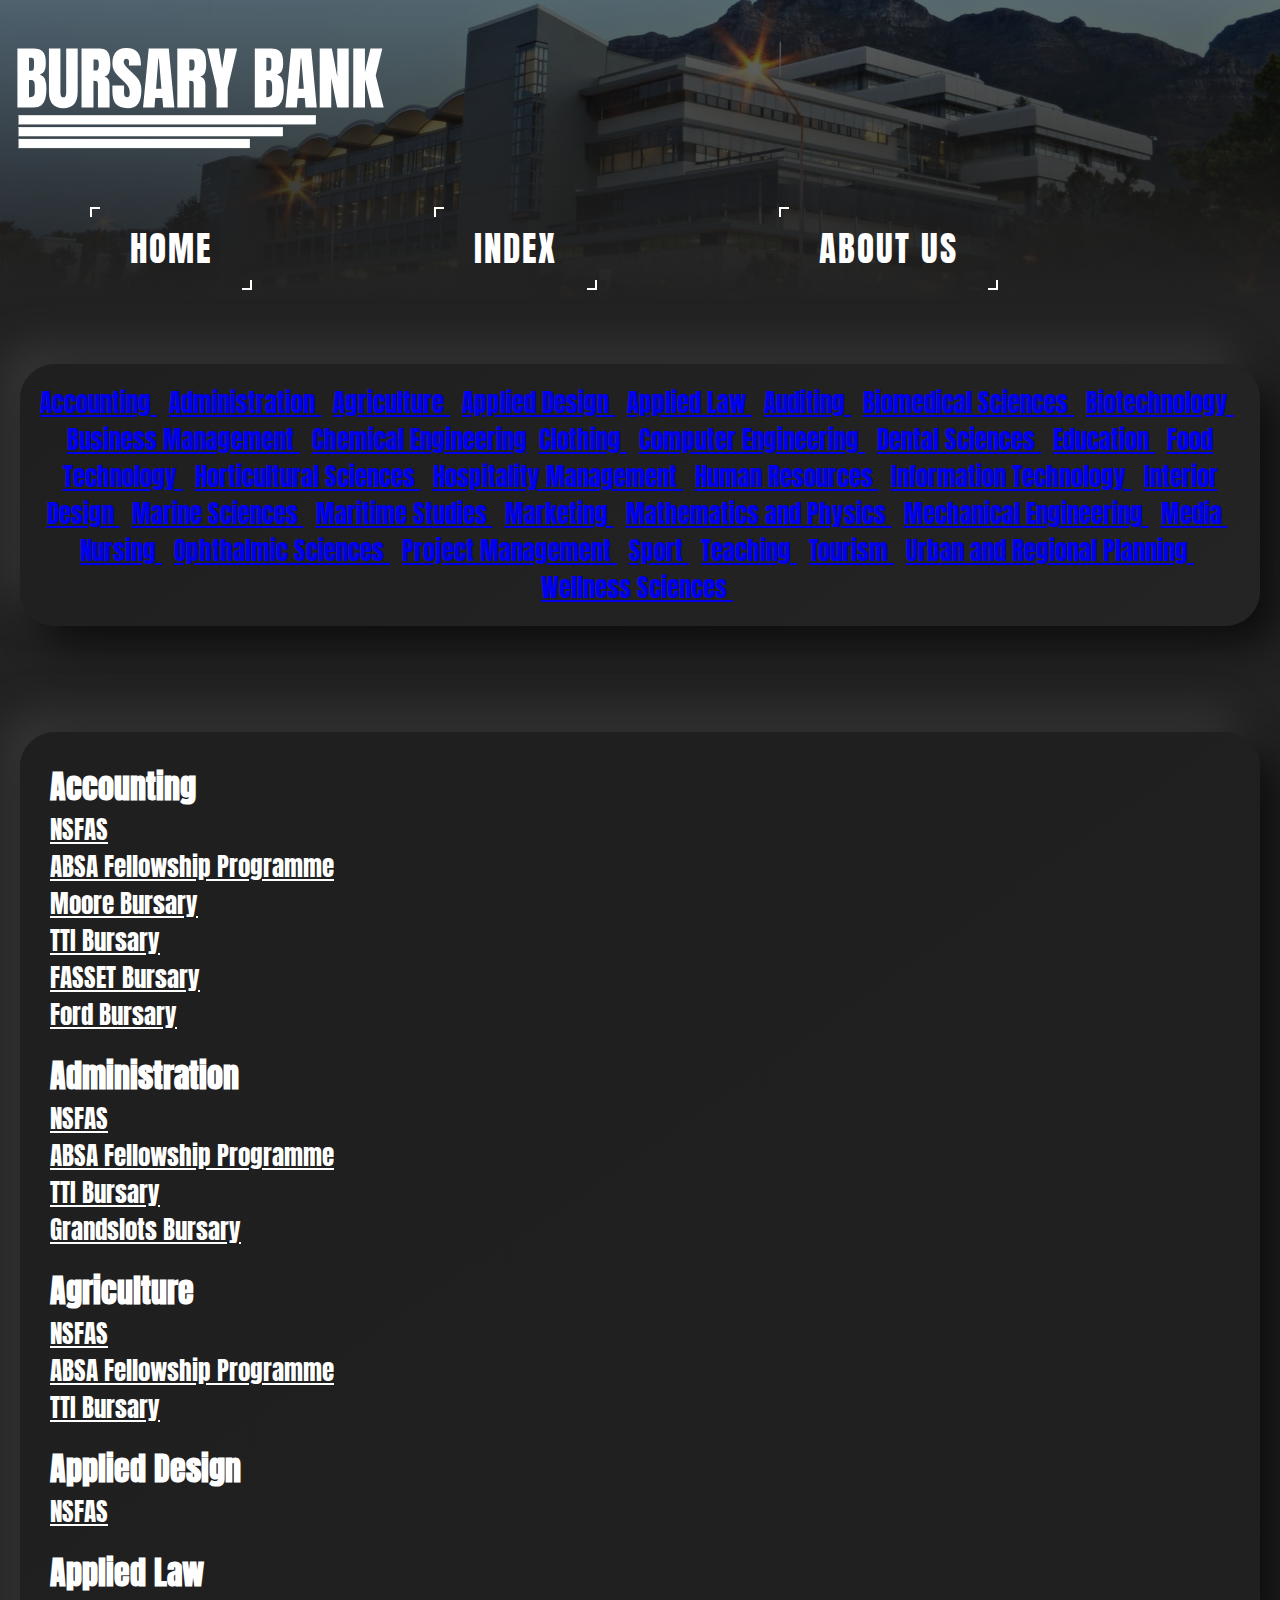
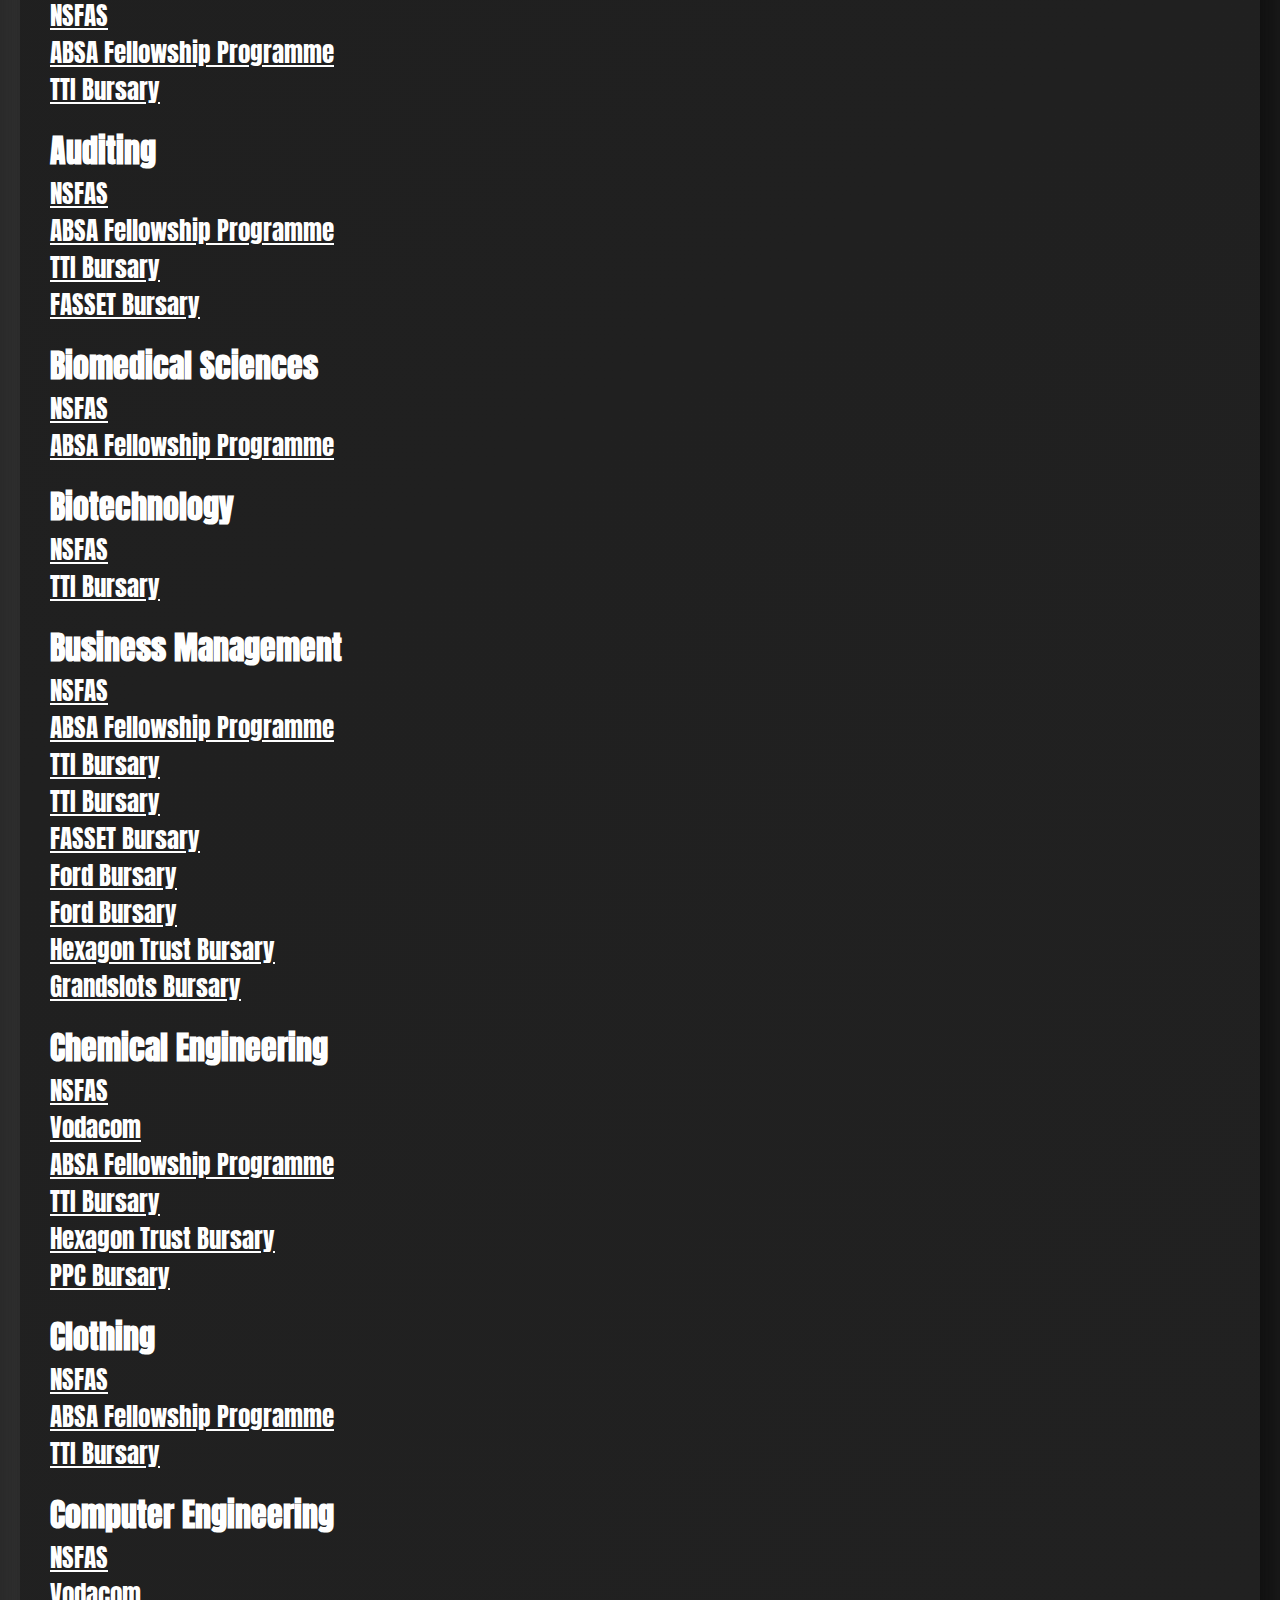
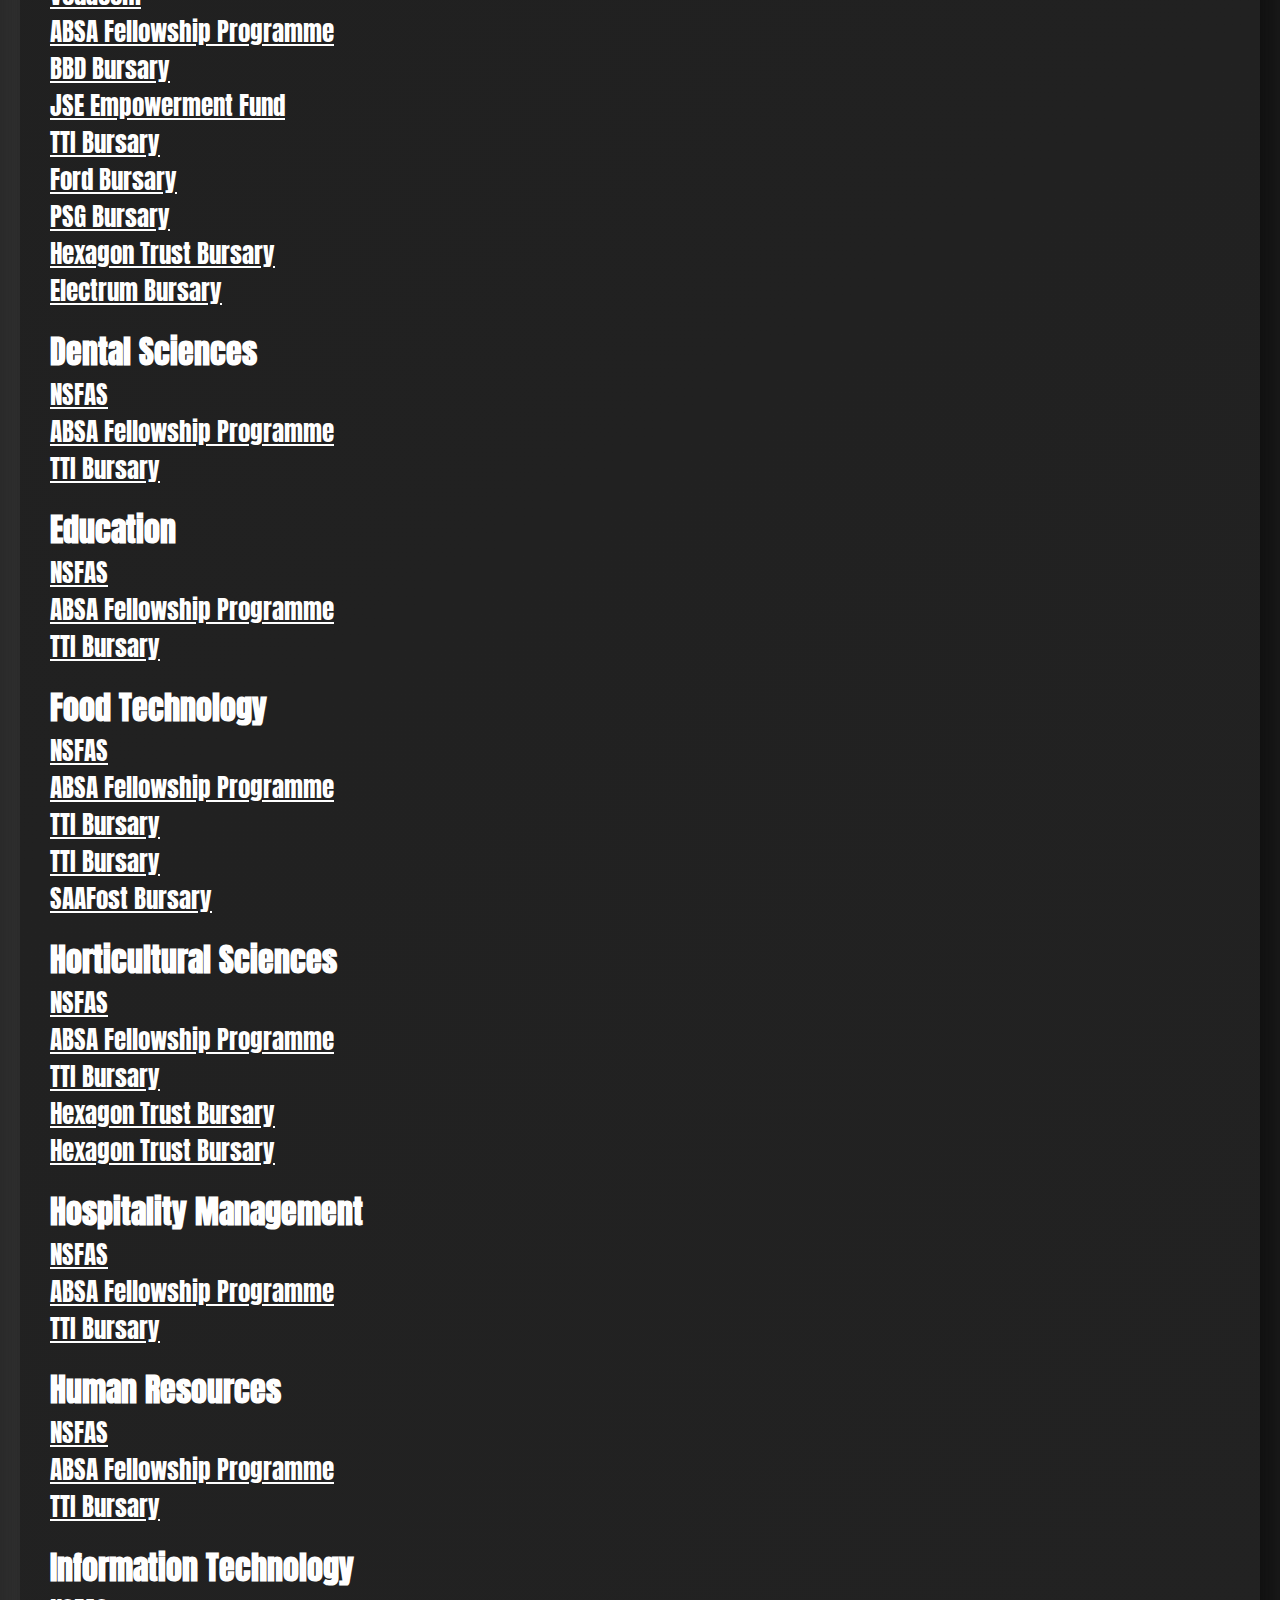
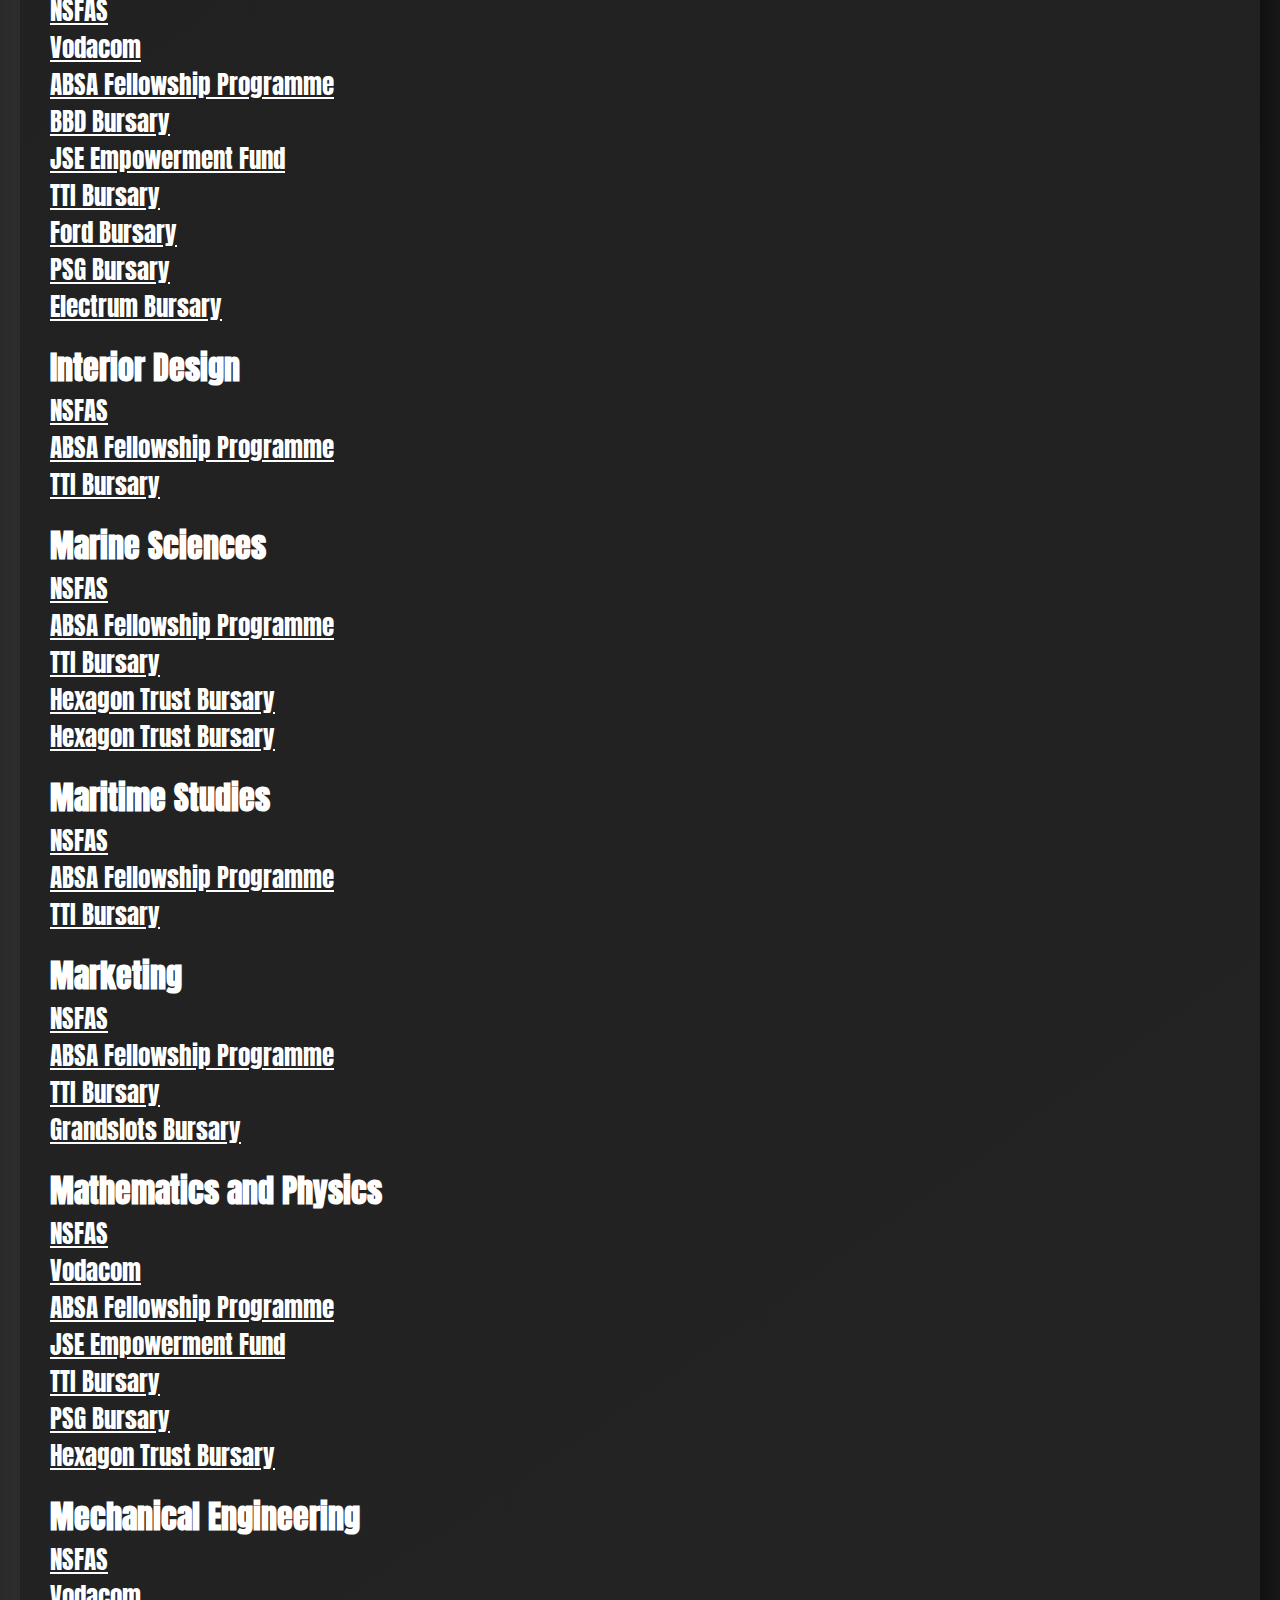
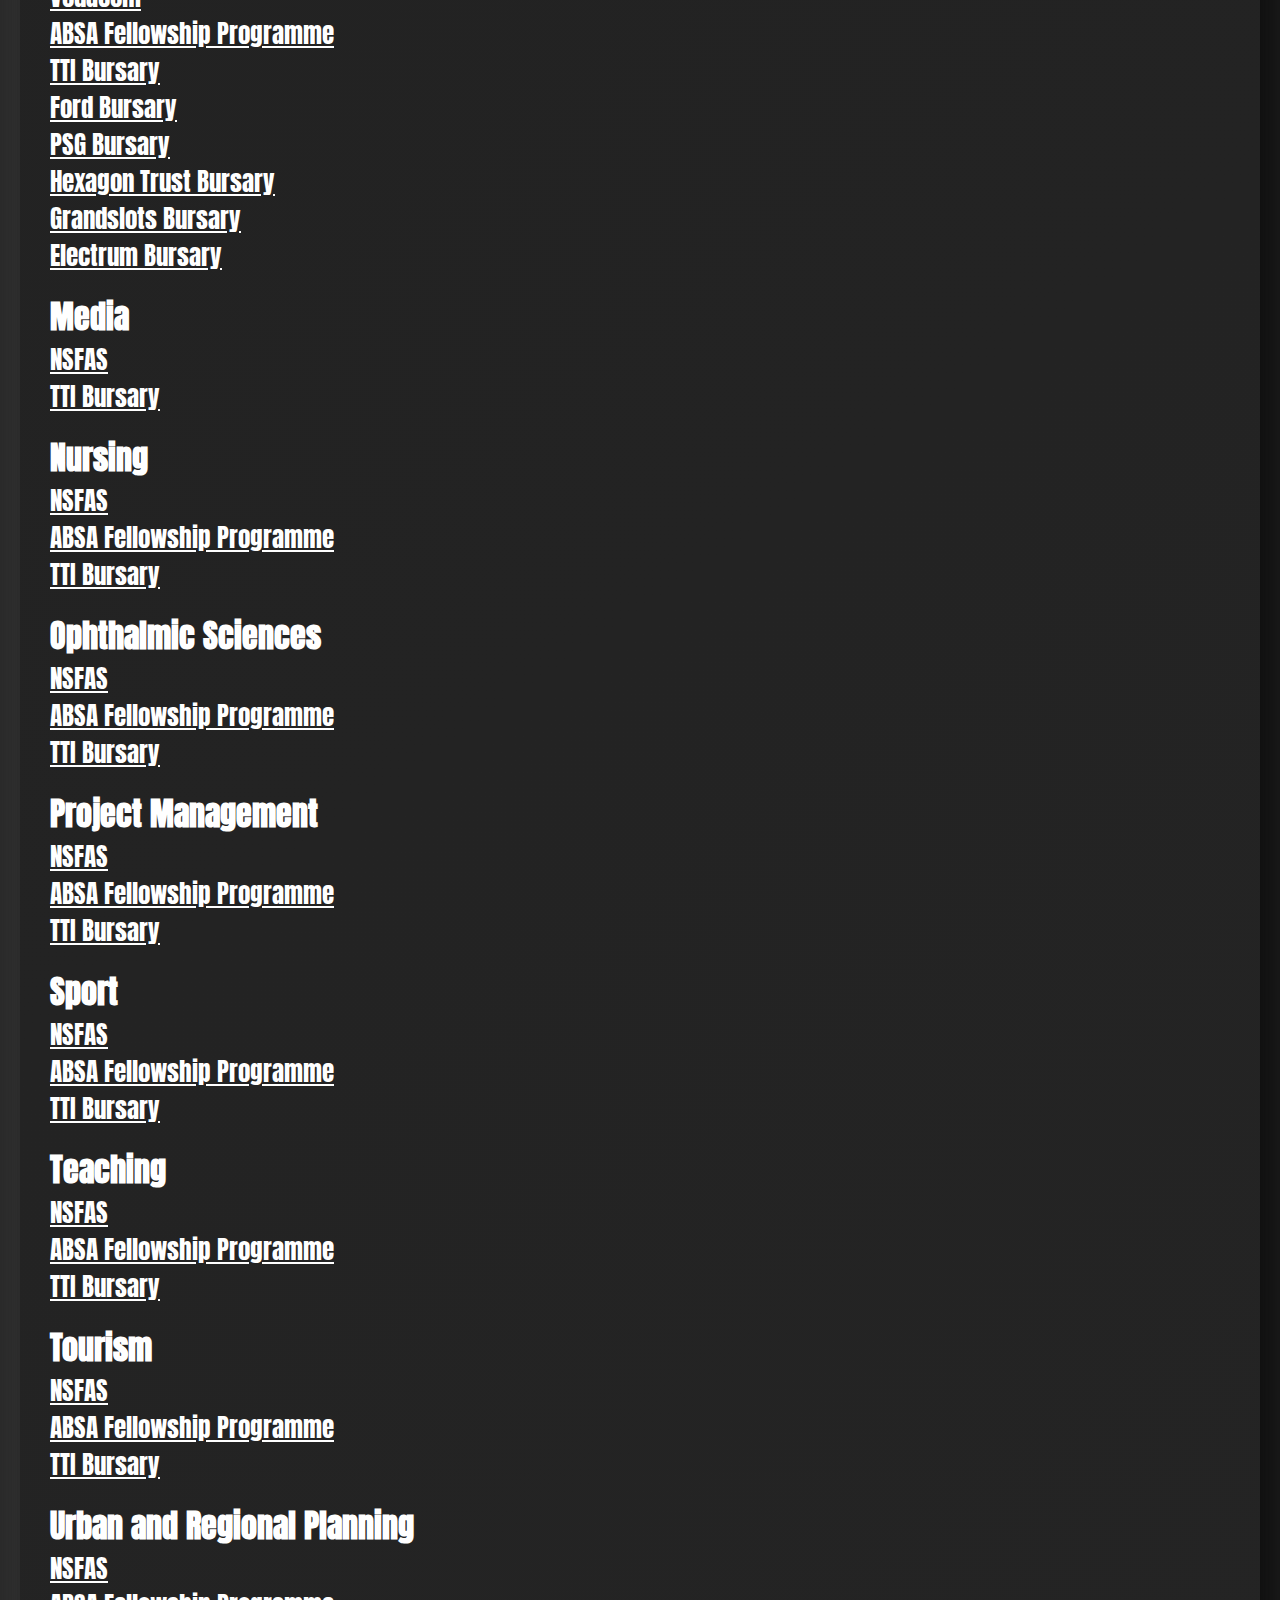
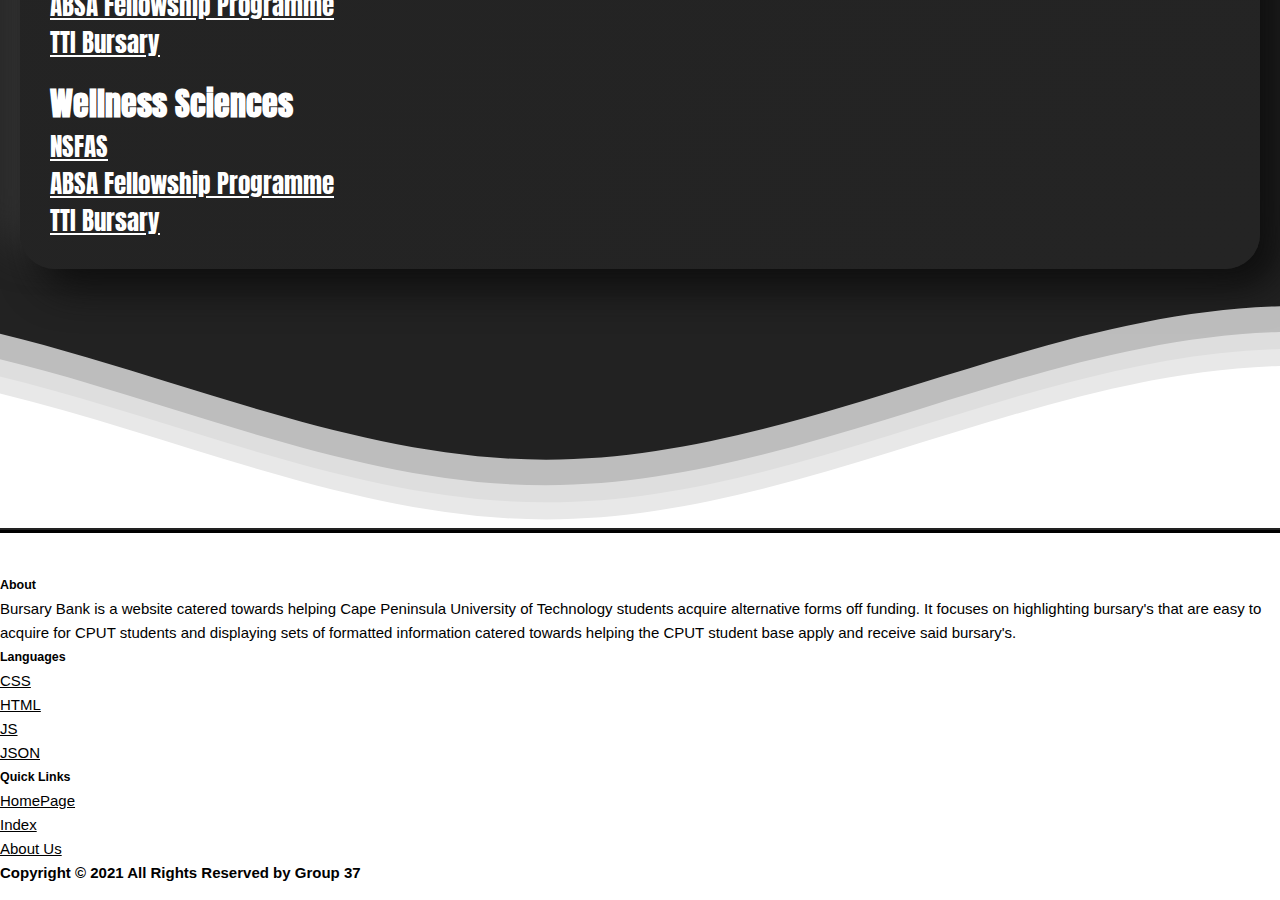
<file: Code/Index.html>
<!DOCTYPE html>
<html lan="en">

<!---CSS/JavaScript Link------>

<head>
    <link href="https://cdn.jsdelivr.net/npm/bootstrap@5.0.0-beta3/dist/css/bootstrap.min.css" rel="stylesheet" integrity="sha384-eOJMYsd53ii+scO/bJGFsiCZc+5NDVN2yr8+0RDqr0Ql0h+rP48ckxlpbzKgwra6" crossorigin="anonymous">
    <link rel="stylesheet" href="IndexCSS.css">
    <link href="https://fonts.googleapis.com/css2?family=Anton&display=swap" rel="stylesheet">
</head>

<!---Title--->
<title>
    Bursary Bank
</title>


<!---navigation---->
<header>
    <div class="row">
        <div class="col-sm-4">
            <a href="HomePage.html">
                <img src="../Resources/BursaryBank.svg" alt="logo" class="logo">
            </a>
        </div>
        <div class="col-sm-8">
            <div class="nav">
                <a href="HomePage.html">Home</a>
                <a href="Index.html">Index</a>
                <a href="AboutUs.html">About us</a>

            </div>
        </div>
    </div>
</header>

<!---Spacing------>
<br><br><br><br>

<!---body------>




<body>
    <div id="linksindex">
        <a href="#Accounting"> Accounting </a>&nbsp
        <a href="#Administration"> Administration </a>&nbsp
        <a href="#Agriculture">Agriculture </a>&nbsp
        <a href="#Applied Design"> Applied Design </a>&nbsp
        <a href="#Applied Law"> Applied Law </a>&nbsp
        <a href="#Auditing "> Auditing </a>&nbsp
        <a href="#Biomedical Sciences"> Biomedical Sciences </a>&nbsp
        <a href="#Biotechnology"> Biotechnology </a>&nbsp
        <a href="#Business Management"> Business Management </a>&nbsp
        <a href="#Chemical Engineering"> Chemical Engineering</a>&nbsp
        <a href="#Clothing"> Clothing </a>&nbsp
        <a href="#Computer Engineering  "> Computer Engineering </a>&nbsp
        <a href="#Dental Sciences"> Dental Sciences </a>&nbsp
        <a href="#Education"> Education </a>&nbsp
        <a href="#Food Technology">Food Technology </a>&nbsp
        <a href="#Horticultural Sciences"> Horticultural Sciences </a>&nbsp
        <a href="#Hospitality Management"> Hospitality Management </a>&nbsp
        <a href="#Human Resources"> Human Resources </a>&nbsp
        <a href="#Information Technology"> Information Technology </a>&nbsp
        <a href="#Interior Design"> Interior Design </a>&nbsp
        <a href="#Marine Sciences"> Marine Sciences </a>&nbsp
        <a href="#Maritime Studies"> Maritime Studies </a>&nbsp
        <a href="#Marketing"> Marketing </a>&nbsp
        <a href="#Mathematics and Physics"> Mathematics and Physics </a>&nbsp
        <a href="#Mechanical Engineering"> Mechanical Engineering </a>&nbsp
        <a href="#Media"> Media </a>&nbsp
        <a href="#Nursing"> Nursing </a>&nbsp
        <a href="#Ophthalmic Sciences"> Ophthalmic Sciences </a>&nbsp
        <a href="#Project Management"> Project Management </a>&nbsp
        <a href="#Sport  "> Sport </a>&nbsp
        <a href="#Teaching"> Teaching </a>&nbsp
        <a href="#Tourism"> Tourism </a>&nbsp
        <a href="#Urban and Regional Planning"> Urban and Regional Planning </a>&nbsp
        <a href="#Wellness Sciences"> Wellness Sciences </a>&nbsp
    </div>
    <br /></br>

    </br>
    </br>
    </br>
    </br>
    <div class="container">
        <div class="row">
            <div class="col-md-12">


                <div id="ind">
                    <div id="Accounting">
                        <h5>Accounting </h5>
                        <div class="hover-container">

                            <p class="hover-zone" tabindex="0">NSFAS</p>
                            <aside class="hover-popup">
                                </br>
                                </br>
                                </br>
                                </br>
                                </br>
                                <p>The NSFAS is an initiative run by the Department of Higher Education and Training.
                                    <a href="HomePage.html#1-Bursary">Visit</a>
                                </p>
                            </aside>
                        </div>
                        <div class="hover-container">

                            <p class="hover-zone" tabindex="0">ABSA Fellowship Programme</p>
                            <aside class="hover-popup">
                                </br>
                                </br>
                                </br>
                                </br>
                                </br>
                                <p>The ABSA Fellowship Programme is designed to help students fund their undergraduate studies.
                                    <a href="HomePage.html#3-Bursary">Visit</a>
                                </p>
                            </aside>
                        </div>
                        <div class="hover-container">

                            <p class="hover-zone" tabindex="0">Moore Bursary</p>
                            <aside class="hover-popup">
                                </br>
                                </br>
                                </br>
                                </br>
                                </br>
                                <p>They provide a host of different services from auditing to international tax management for organizations.
                                    <a href="HomePage.html#6-Bursary">Visit</a>
                                </p>
                            </aside>
                        </div>
                        <div class="hover-container">

                            <p class="hover-zone" tabindex="0">TTI Bursary</p>
                            <aside class="hover-popup">
                                </br>
                                </br>
                                </br>
                                </br>
                                </br>
                                <p>The aim of TTI is to act as an extension for large organizations to give back to the community.
                                    <a href="HomePage.html#7-Bursary">Visit</a>
                                </p>
                            </aside>
                        </div>
                        <div class="hover-container">

                            <p class="hover-zone" tabindex="0">FASSET Bursary</p>
                            <aside class="hover-popup">
                                </br>
                                </br>
                                </br>
                                </br>
                                </br>
                                <p>FASSET is an organization that aims to increase the amount of workers entering the accounting and finance sector.
                                    <a href="HomePage.html#8-Bursary">Visit</a>
                                </p>
                            </aside>
                        </div>
                        <div class="hover-container">

                            <p class="hover-zone" tabindex="0">Ford Bursary</p>
                            <aside class="hover-popup">
                                </br>
                                </br>
                                </br>
                                </br>
                                </br>
                                <p>The Ford Bursary is a initiative aimed to help the governments drive for national education and skills development.
                                    <a href="HomePage.html#9-Bursary">Visit</a>
                                </p>
                            </aside>
                        </div>
                    </div>
                    </br>
                    </br>
                    <!-------------------------------------------------------------------------------------------------------------------------------------->

                    <div id="Administration">
                        <h5>Administration</h5>
                        <div class="hover-container">

                            <p class="hover-zone" tabindex="0">NSFAS</p>
                            <aside class="hover-popup">
                                </br>
                                </br>
                                </br>
                                </br>
                                </br>
                                <p>The NSFAS is an initiative run by the Department of Higher Education and Training.
                                    <a href="HomePage.html#1-Bursary">Visit</a>
                                </p>
                            </aside>
                        </div>
                        <div class="hover-container">

                            <p class="hover-zone" tabindex="0">ABSA Fellowship Programme</p>
                            <aside class="hover-popup">
                                </br>
                                </br>
                                </br>
                                </br>
                                </br>
                                <p>The ABSA Fellowship Programme is designed to help students fund their undergraduate studies.
                                    <a href="HomePage.html#3-Bursary">Visit</a>
                                </p>
                            </aside>
                        </div>
                        <div class="hover-container">

                            <p class="hover-zone" tabindex="0">TTI Bursary</p>
                            <aside class="hover-popup">
                                </br>
                                </br>
                                </br>
                                </br>
                                </br>
                                <p>The aim of TTI is to act as an extension for large organizations to give back to the community.
                                    <a href="HomePage.html#7-Bursary">Visit</a>
                                </p>
                            </aside>
                        </div>
                        <div class="hover-container">

                            <p class="hover-zone" tabindex="0">Grandslots Bursary</p>
                            <aside class="hover-popup">
                                </br>
                                </br>
                                </br>
                                </br>
                                </br>
                                <p>The Grandslots Bursary is aimed at helping students within the Western Cape area fund their undergraduate studies
                                    <a href="HomePage.html#13-Bursary">Visit</a>
                                </p>
                            </aside>
                        </div>
                    </div>
                    </br>
                    </br>
                    <!-------------------------------------------------------------------------------------------------------------------------------------->

                    <div id="Agriculture">
                        <h5>Agriculture</h5>
                        <div class="hover-container">

                            <p class="hover-zone" tabindex="0">NSFAS</p>
                            <aside class="hover-popup">
                                </br>
                                </br>
                                </br>
                                </br>
                                </br>
                                <p>The NSFAS is an initiative run by the Department of Higher Education and Training.
                                    <a href="HomePage.html#1-Bursary">Visit</a>
                                </p>
                            </aside>
                        </div>
                        <div class="hover-container">

                            <p class="hover-zone" tabindex="0">ABSA Fellowship Programme</p>
                            <aside class="hover-popup">
                                </br>
                                </br>
                                </br>
                                </br>
                                </br>
                                <p>The ABSA Fellowship Programme is designed to help students fund their undergraduate studies.
                                    <a href="HomePage.html#3-Bursary">Visit</a>
                                </p>
                            </aside>
                        </div>
                        <div class="hover-container">

                            <p class="hover-zone" tabindex="0">TTI Bursary</p>
                            <aside class="hover-popup">
                                </br>
                                </br>
                                </br>
                                </br>
                                </br>
                                <p>The aim of TTI is to act as an extension for large organizations to give back to the community.
                                    <a href="HomePage.html#7-Bursary">Visit</a>
                                </p>
                            </aside>
                        </div>
                    </div>
                    </br>
                    </br>
                    <!-------------------------------------------------------------------------------------------------------------------------------------->

                    <div id="Applied Design">
                        <h5>Applied Design</h5>
                        <div class="hover-container">

                            <p class="hover-zone" tabindex="0">NSFAS</p>
                            <aside class="hover-popup">
                                </br>
                                </br>
                                </br>
                                </br>
                                </br>
                                <p>The NSFAS is an initiative run by the Department of Higher Education and Training.
                                    <a href="HomePage.html#1-Bursary">Visit</a>
                                </p>
                            </aside>
                        </div>
                    </div>
                    </br>
                    </br>
                    <!-------------------------------------------------------------------------------------------------------------------------------------->

                    <div id="Applied Law">
                        <h5>Applied Law</h5>
                        <div class="hover-container">

                            <p class="hover-zone" tabindex="0">NSFAS</p>
                            <aside class="hover-popup">
                                </br>
                                </br>
                                </br>
                                </br>
                                </br>
                                <p>The NSFAS is an initiative run by the Department of Higher Education and Training.
                                    <a href="HomePage.html#1-Bursary">Visit</a>
                                </p>
                            </aside>
                        </div>
                        <div class="hover-container">

                            <p class="hover-zone" tabindex="0">ABSA Fellowship Programme</p>
                            <aside class="hover-popup">
                                </br>
                                </br>
                                </br>
                                </br>
                                </br>
                                <p>The ABSA Fellowship Programme is designed to help students fund their undergraduate studies.
                                    <a href="HomePage.html#3-Bursary">Visit</a>
                                </p>
                            </aside>
                        </div>
                        <div class="hover-container">

                            <p class="hover-zone" tabindex="0">TTI Bursary</p>
                            <aside class="hover-popup">
                                </br>
                                </br>
                                </br>
                                </br>
                                </br>
                                <p>The aim of TTI is to act as an extension for large organizations to give back to the community.
                                    <a href="HomePage.html#7-Bursary">Visit</a>
                                </p>
                            </aside>
                        </div>

                    </div>
                    </br>
                    </br>
                    <!-------------------------------------------------------------------------------------------------------------------------------------->

                    <div id="Auditing">
                        <h5>Auditing </h5>
                        <div class="hover-container">

                            <p class="hover-zone" tabindex="0">NSFAS</p>
                            <aside class="hover-popup">
                                </br>
                                </br>
                                </br>
                                </br>
                                </br>
                                <p>The NSFAS is an initiative run by the Department of Higher Education and Training.
                                    <a href="HomePage.html#1-Bursary">Visit</a>
                                </p>
                            </aside>
                        </div>
                        <div class="hover-container">

                            <p class="hover-zone" tabindex="0">ABSA Fellowship Programme</p>
                            <aside class="hover-popup">
                                </br>
                                </br>
                                </br>
                                </br>
                                </br>
                                <p>The ABSA Fellowship Programme is designed to help students fund their undergraduate studies.
                                    <a href="HomePage.html#3-Bursary">Visit</a>
                                </p>
                            </aside>
                        </div>
                        <div class="hover-container">

                            <p class="hover-zone" tabindex="0">TTI Bursary</p>
                            <aside class="hover-popup">
                                </br>
                                </br>
                                </br>
                                </br>
                                </br>
                                <p>The aim of TTI is to act as an extension for large organizations to give back to the community.
                                    <a href="HomePage.html#7-Bursary">Visit</a>
                                </p>
                            </aside>
                        </div>
                        <div class="hover-container">

                            <p class="hover-zone" tabindex="0">FASSET Bursary</p>
                            <aside class="hover-popup">
                                </br>
                                </br>
                                </br>
                                </br>
                                </br>
                                <p>FASSET is an organization that aims to increase the amount of workers entering the accounting and finance sector.
                                    <a href="HomePage.html#8-Bursary">Visit</a>
                                </p>
                            </aside>
                        </div>
                    </div>
                    </br>
                    </br>
                    <!-------------------------------------------------------------------------------------------------------------------------------------->

                    <div id="Biomedical Sciences">
                        <h5>Biomedical Sciences</h5>
                        <div class="hover-container">

                            <p class="hover-zone" tabindex="0">NSFAS</p>
                            <aside class="hover-popup">
                                </br>
                                </br>
                                </br>
                                </br>
                                </br>
                                <p>The NSFAS is an initiative run by the Department of Higher Education and Training.
                                    <a href="HomePage.html#1-Bursary">Visit</a>
                                </p>
                            </aside>
                        </div>
                        <div class="hover-container">

                            <p class="hover-zone" tabindex="0">ABSA Fellowship Programme</p>
                            <aside class="hover-popup">
                                </br>
                                </br>
                                </br>
                                </br>
                                </br>
                                <p>The ABSA Fellowship Programme is designed to help students fund their undergraduate studies.
                                    <a href="HomePage.html#3-Bursary">Visit</a>
                                </p>
                            </aside>
                        </div>
                    </div>
                    </br>
                    </br>
                    <!-------------------------------------------------------------------------------------------------------------------------------------->

                    <div id="Biotechnology">
                        <h5>Biotechnology</h5>
                        <div class="hover-container">

                            <p class="hover-zone" tabindex="0">NSFAS</p>
                            <aside class="hover-popup">
                                </br>
                                </br>
                                </br>
                                </br>
                                </br>
                                <p>The NSFAS is an initiative run by the Department of Higher Education and Training.
                                    <a href="HomePage.html#1-Bursary">Visit</a>
                                </p>
                            </aside>
                        </div>
                        <div class="hover-container">

                            <p class="hover-zone" tabindex="0">TTI Bursary</p>
                            <aside class="hover-popup">
                                </br>
                                </br>
                                </br>
                                </br>
                                </br>
                                <p>The aim of TTI is to act as an extension for large organizations to give back to the community.
                                    <a href="HomePage.html#7-Bursary">Visit</a>
                                </p>
                            </aside>
                        </div>
                    </div>
                    </br>
                    </br>
                    <!-------------------------------------------------------------------------------------------------------------------------------------->

                    <div id="Business Management">
                        <h5>Business Management</h5>
                        <div class="hover-container">

                            <p class="hover-zone" tabindex="0">NSFAS</p>
                            <aside class="hover-popup">
                                </br>
                                </br>
                                </br>
                                </br>
                                </br>
                                <p>The NSFAS is an initiative run by the Department of Higher Education and Training.
                                    <a href="HomePage.html#1-Bursary">Visit</a>
                                </p>
                            </aside>
                        </div>
                        <div class="hover-container">

                            <p class="hover-zone" tabindex="0">ABSA Fellowship Programme</p>
                            <aside class="hover-popup">
                                </br>
                                </br>
                                </br>
                                </br>
                                </br>
                                <p>The ABSA Fellowship Programme is designed to help students fund their undergraduate studies.
                                    <a href="HomePage.html#3-Bursary">Visit</a>
                                </p>
                            </aside>
                        </div>
                        <div class="hover-container">

                            <p class="hover-zone" tabindex="0">TTI Bursary</p>
                            <aside class="hover-popup">
                                </br>
                                </br>
                                </br>
                                </br>
                                </br>
                                <p>The aim of TTI is to act as an extension for large organizations to give back to the community.
                                    <a href="HomePage.html#7-Bursary">Visit</a>
                                </p>
                            </aside>
                        </div>
                        <div class="hover-container">

                            <p class="hover-zone" tabindex="0">TTI Bursary</p>
                            <aside class="hover-popup">
                                </br>
                                </br>
                                </br>
                                </br>
                                </br>
                                <p>The aim of TTI is to act as an extension for large organizations to give back to the community.
                                    <a href="HomePage.html#7-Bursary">Visit</a>
                                </p>
                            </aside>
                        </div>
                        <div class="hover-container">

                            <p class="hover-zone" tabindex="0">FASSET Bursary</p>
                            <aside class="hover-popup">
                                </br>
                                </br>
                                </br>
                                </br>
                                </br>
                                <p>FASSET is an organization that aims to increase the amount of workers entering the accounting and finance sector.
                                    <a href="HomePage.html#8-Bursary">Visit</a>
                                </p>
                            </aside>
                        </div>
                        <div class="hover-container">

                            <p class="hover-zone" tabindex="0">Ford Bursary</p>
                            <aside class="hover-popup">
                                </br>
                                </br>
                                </br>
                                </br>
                                </br>
                                <p>The Ford Bursary is a initiative aimed to help the governments drive for national education and skills development.
                                    <a href="HomePage.html#9-Bursary">Visit</a>
                                </p>
                            </aside>
                        </div>
                        <div class="hover-container">

                            <p class="hover-zone" tabindex="0">Ford Bursary</p>
                            <aside class="hover-popup">
                                </br>
                                </br>
                                </br>
                                </br>
                                </br>
                                <p>The Ford Bursary is a initiative aimed to help the governments drive for national education and skills development.
                                    <a href="HomePage.html#9-Bursary">Visit</a>
                                </p>
                            </aside>
                        </div>
                        <div class="hover-container">

                            <p class="hover-zone" tabindex="0">Hexagon Trust Bursary</p>
                            <aside class="hover-popup">
                                </br>
                                </br>
                                </br>
                                </br>
                                </br>
                                <p>The Hexagon Trust is a NGO aimed at helping high achieving students from previously disadvantaged backgrounds acquire funding for their studies
                                    <a href="HomePage.html#12-Bursary">Visit</a>
                                </p>
                            </aside>
                        </div>
                        <div class="hover-container">

                            <p class="hover-zone" tabindex="0">Grandslots Bursary</p>
                            <aside class="hover-popup">
                                </br>
                                </br>
                                </br>
                                </br>
                                </br>
                                <p>The Grandslots Bursary is aimed at helping students within the Western Cape area fund their undergraduate studies
                                    <a href="HomePage.html#13-Bursary">Visit</a>
                                </p>
                            </aside>
                        </div>
                    </div>
                    </br>
                    </br>
                    <!-------------------------------------------------------------------------------------------------------------------------------------->
                    <div id="Chemical Engineering">
                        <h5>Chemical Engineering</h5>
                        <div class="hover-container">

                            <p class="hover-zone" tabindex="0">NSFAS</p>
                            <aside class="hover-popup">
                                </br>
                                </br>
                                </br>
                                </br>
                                </br>
                                <p>The NSFAS is an initiative run by the Department of Higher Education and Training.
                                    <a href="HomePage.html#1-Bursary">Visit</a>
                                </p>
                            </aside>
                        </div>

                        <div class="hover-container">

                            <p class="hover-zone" tabindex="0">Vodacom</p>
                            <aside class="hover-popup">
                                </br>
                                </br>
                                </br>
                                </br>
                                </br>
                                <p>The Vodacom Bursary Programme is aimed at helping fund students working in STEM fields fund their studies
                                    <a href="HomePage.html#2-Bursary">Visit</a>
                                </p>
                            </aside>
                        </div>
                        <div class="hover-container">

                            <p class="hover-zone" tabindex="0">ABSA Fellowship Programme</p>
                            <aside class="hover-popup">
                                </br>
                                </br>
                                </br>
                                </br>
                                </br>
                                <p>The ABSA Fellowship Programme is designed to help students fund their undergraduate studies.
                                    <a href="HomePage.html#3-Bursary">Visit</a>
                                </p>
                            </aside>
                        </div>
                        <div class="hover-container">

                            <p class="hover-zone" tabindex="0">TTI Bursary</p>
                            <aside class="hover-popup">
                                </br>
                                </br>
                                </br>
                                </br>
                                </br>
                                <p>The aim of TTI is to act as an extension for large organizations to give back to the community.
                                    <a href="HomePage.html#7-Bursary">Visit</a>
                                </p>
                            </aside>
                        </div>
                        <div class="hover-container">

                            <p class="hover-zone" tabindex="0">Hexagon Trust Bursary</p>
                            <aside class="hover-popup">
                                </br>
                                </br>
                                </br>
                                </br>
                                </br>
                                <p>The Hexagon Trust is a NGO aimed at helping high achieving students from previously disadvantaged backgrounds acquire funding for their studies
                                    <a href="HomePage.html#12-Bursary">Visit</a>
                                </p>
                            </aside>
                        </div>
                        <div class="hover-container">

                            <p class="hover-zone" tabindex="0">PPC Bursary</p>
                            <aside class="hover-popup">
                                </br>
                                </br>
                                </br>
                                </br>
                                </br>
                                <p>The PPC Bursary is aimed at funding individuals who are pursuing qualifications in fields that relate to the mining sector
                                    <a href="HomePage.html#15-Bursary">Visit</a>
                                </p>
                            </aside>
                        </div>
                    </div>
                    </br>
                    </br>
                    <!-------------------------------------------------------------------------------------------------------------------------------------->

                    <div id="Clothing">
                        <h5>Clothing</h5>
                        <div class="hover-container">

                            <p class="hover-zone" tabindex="0">NSFAS</p>
                            <aside class="hover-popup">
                                </br>
                                </br>
                                </br>
                                </br>
                                </br>
                                <p>The NSFAS is an initiative run by the Department of Higher Education and Training.
                                    <a href="HomePage.html#1-Bursary">Visit</a>
                                </p>
                            </aside>
                        </div>
                        <div class="hover-container">

                            <p class="hover-zone" tabindex="0">ABSA Fellowship Programme</p>
                            <aside class="hover-popup">
                                </br>
                                </br>
                                </br>
                                </br>
                                </br>
                                <p>The ABSA Fellowship Programme is designed to help students fund their undergraduate studies.
                                    <a href="HomePage.html#3-Bursary">Visit</a>
                                </p>
                            </aside>
                        </div>
                        <div class="hover-container">

                            <p class="hover-zone" tabindex="0">TTI Bursary</p>
                            <aside class="hover-popup">
                                </br>
                                </br>
                                </br>
                                </br>
                                </br>
                                <p>The aim of TTI is to act as an extension for large organizations to give back to the community.
                                    <a href="HomePage.html#7-Bursary">Visit</a>
                                </p>
                            </aside>
                        </div>
                    </div>
                    </br>
                    </br>
                    <!-------------------------------------------------------------------------------------------------------------------------------------->

                    <div id="Computer Engineering">
                        <h5>Computer Engineering </h5>
                        <div class="hover-container">

                            <p class="hover-zone" tabindex="0">NSFAS</p>
                            <aside class="hover-popup">
                                </br>
                                </br>
                                </br>
                                </br>
                                </br>
                                <p>The NSFAS is an initiative run by the Department of Higher Education and Training.
                                    <a href="HomePage.html#1-Bursary">Visit</a>
                                </p>
                            </aside>
                        </div>
                        <div class="hover-container">

                            <p class="hover-zone" tabindex="0">Vodacom</p>
                            <aside class="hover-popup">
                                </br>
                                </br>
                                </br>
                                </br>
                                </br>
                                <p>The Vodacom Bursary Programme is aimed at helping fund students working in STEM fields fund their studies
                                    <a href="HomePage.html#2-Bursary">Visit</a>
                                </p>
                            </aside>
                        </div>
                        <div class="hover-container">

                            <p class="hover-zone" tabindex="0">ABSA Fellowship Programme</p>
                            <aside class="hover-popup">
                                </br>
                                </br>
                                </br>
                                </br>
                                </br>
                                <p>The ABSA Fellowship Programme is designed to help students fund their undergraduate studies.
                                    <a href="HomePage.html#3-Bursary">Visit</a>
                                </p>
                            </aside>
                        </div>
                        <div class="hover-container">

                            <p class="hover-zone" tabindex="0">BBD Bursary</p>
                            <aside class="hover-popup">
                                </br>
                                </br>
                                </br>
                                </br>
                                </br>
                                <p>BBD is a major IT organization that provides many services from application development to mobile app services.
                                    <a href="HomePage.html#4-Bursary">Visit</a>
                                </p>
                            </aside>
                        </div>
                        <div class="hover-container">

                            <p class="hover-zone" tabindex="0">JSE Empowerment Fund</p>
                            <aside class="hover-popup">
                                </br>
                                </br>
                                </br>
                                </br>
                                </br>
                                <p>The JSE Empowerment Fund is aimed at helping top achieving students who were previously disadvantaged acquire funding.
                                    <a href="HomePage.html#5-Bursary">Visit</a>
                                </p>
                            </aside>
                        </div>
                        <div class="hover-container">

                            <p class="hover-zone" tabindex="0">TTI Bursary</p>
                            <aside class="hover-popup">
                                </br>
                                </br>
                                </br>
                                </br>
                                </br>
                                <p>The aim of TTI is to act as an extension for large organizations to give back to the community.
                                    <a href="HomePage.html#7-Bursary">Visit</a>
                                </p>
                            </aside>
                        </div>
                        <div class="hover-container">

                            <p class="hover-zone" tabindex="0">Ford Bursary</p>
                            <aside class="hover-popup">
                                </br>
                                </br>
                                </br>
                                </br>
                                </br>
                                <p>The Ford Bursary is a initiative aimed to help the governments drive for national education and skills development.
                                    <a href="HomePage.html#9-Bursary">Visit</a>
                                </p>
                            </aside>
                        </div>
                        <div class="hover-container">

                            <p class="hover-zone" tabindex="0">PSG Bursary</p>
                            <aside class="hover-popup">
                                </br>
                                </br>
                                </br>
                                </br>
                                </br>
                                <p>The PSG Bursary is aimed at students in their final year of their degree acquire funding and work place experience in the financial sector.
                                    <a href="HomePage.html#11-Bursary">Visit</a>
                                </p>
                            </aside>
                        </div>
                        <div class="hover-container">

                            <p class="hover-zone" tabindex="0">Hexagon Trust Bursary</p>
                            <aside class="hover-popup">
                                </br>
                                </br>
                                </br>
                                </br>
                                </br>
                                <p>The Hexagon Trust is a NGO aimed at helping high achieving students from previously disadvantaged backgrounds acquire funding for their studies
                                    <a href="HomePage.html#12-Bursary">Visit</a>
                                </p>
                            </aside>
                        </div>
                        <div class="hover-container">

                            <p class="hover-zone" tabindex="0">Electrum Bursary</p>
                            <aside class="hover-popup">
                                </br>
                                </br>
                                </br>
                                </br>
                                </br>
                                <p>Electrum is a Cape Town based tech company that offers bursaries to students in the IT realm of study at university's in the wester cape
                                    <a href="HomePage.html#14-Bursary">Visit</a>
                                </p>
                            </aside>
                        </div>
                    </div>
                    </br>
                    </br>
                    <!-------------------------------------------------------------------------------------------------------------------------------------->

                    <div id="Dental Sciences">
                        <h5>Dental Sciences</h5>
                        <div class="hover-container">

                            <p class="hover-zone" tabindex="0">NSFAS</p>
                            <aside class="hover-popup">
                                </br>
                                </br>
                                </br>
                                </br>
                                </br>
                                <p>The NSFAS is an initiative run by the Department of Higher Education and Training.
                                    <a href="HomePage.html#1-Bursary">Visit</a>
                                </p>
                            </aside>
                        </div>
                        <div class="hover-container">

                            <p class="hover-zone" tabindex="0">ABSA Fellowship Programme</p>
                            <aside class="hover-popup">
                                </br>
                                </br>
                                </br>
                                </br>
                                </br>
                                <p>The ABSA Fellowship Programme is designed to help students fund their undergraduate studies.
                                    <a href="HomePage.html#3-Bursary">Visit</a>
                                </p>
                            </aside>
                        </div>
                        <div class="hover-container">

                            <p class="hover-zone" tabindex="0">TTI Bursary</p>
                            <aside class="hover-popup">
                                </br>
                                </br>
                                </br>
                                </br>
                                </br>
                                <p>The aim of TTI is to act as an extension for large organizations to give back to the community.
                                    <a href="HomePage.html#7-Bursary">Visit</a>
                                </p>
                            </aside>
                        </div>
                    </div>
                    </br>
                    </br>
                    <!-------------------------------------------------------------------------------------------------------------------------------------->

                    <div id="Education">
                        <h5>Education</h5>
                        <div class="hover-container">

                            <p class="hover-zone" tabindex="0">NSFAS</p>
                            <aside class="hover-popup">
                                </br>
                                </br>
                                </br>
                                </br>
                                </br>
                                <p>The NSFAS is an initiative run by the Department of Higher Education and Training.
                                    <a href="HomePage.html#1-Bursary">Visit</a>
                                </p>
                            </aside>
                        </div>
                        <div class="hover-container">

                            <p class="hover-zone" tabindex="0">ABSA Fellowship Programme</p>
                            <aside class="hover-popup">
                                </br>
                                </br>
                                </br>
                                </br>
                                </br>
                                <p>The ABSA Fellowship Programme is designed to help students fund their undergraduate studies.
                                    <a href="HomePage.html#3-Bursary">Visit</a>
                                </p>
                            </aside>
                        </div>
                        <div class="hover-container">

                            <p class="hover-zone" tabindex="0">TTI Bursary</p>
                            <aside class="hover-popup">
                                </br>
                                </br>
                                </br>
                                </br>
                                </br>
                                <p>The aim of TTI is to act as an extension for large organizations to give back to the community.
                                    <a href="HomePage.html#7-Bursary">Visit</a>
                                </p>
                            </aside>
                        </div>
                    </div>
                    </br>
                    </br>
                    <!-------------------------------------------------------------------------------------------------------------------------------------->

                    <div id="Food Technology">
                        <h5>Food Technology</h5>
                        <div class="hover-container">

                            <p class="hover-zone" tabindex="0">NSFAS</p>
                            <aside class="hover-popup">
                                </br>
                                </br>
                                </br>
                                </br>
                                </br>
                                <p>The NSFAS is an initiative run by the Department of Higher Education and Training.
                                    <a href="HomePage.html#1-Bursary">Visit</a>
                                </p>
                            </aside>
                        </div>
                        <div class="hover-container">

                            <p class="hover-zone" tabindex="0">ABSA Fellowship Programme</p>
                            <aside class="hover-popup">
                                </br>
                                </br>
                                </br>
                                </br>
                                </br>
                                <p>The ABSA Fellowship Programme is designed to help students fund their undergraduate studies.
                                    <a href="HomePage.html#3-Bursary">Visit</a>
                                </p>
                            </aside>
                        </div>
                        <div class="hover-container">

                            <p class="hover-zone" tabindex="0">TTI Bursary</p>
                            <aside class="hover-popup">
                                </br>
                                </br>
                                </br>
                                </br>
                                </br>
                                <p>The aim of TTI is to act as an extension for large organizations to give back to the community.
                                    <a href="HomePage.html#7-Bursary">Visit</a>
                                </p>
                            </aside>
                        </div>
                        <div class="hover-container">

                            <p class="hover-zone" tabindex="0">TTI Bursary</p>
                            <aside class="hover-popup">
                                </br>
                                </br>
                                </br>
                                </br>
                                </br>
                                <p>The aim of TTI is to act as an extension for large organizations to give back to the community.
                                    <a href="HomePage.html#7-Bursary">Visit</a>
                                </p>
                            </aside>
                        </div>
                        <div class="hover-container">

                            <p class="hover-zone" tabindex="0">SAAFost Bursary</p>
                            <aside class="hover-popup">
                                </br>
                                </br>
                                </br>
                                </br>
                                </br>
                                <p>The SAAFost Bursary is aimed at helping students acquire funding in the Food Science and Technology field of study
                                    <a href="HomePage.html#10-Bursary">Visit</a>
                                </p>
                            </aside>
                        </div>
                    </div>
                    </br>
                    </br>
                    <!-------------------------------------------------------------------------------------------------------------------------------------->

                    <div id="Horticultural Sciences">
                        <h5>Horticultural Sciences</h5>
                        <div class="hover-container">

                            <p class="hover-zone" tabindex="0">NSFAS</p>
                            <aside class="hover-popup">
                                </br>
                                </br>
                                </br>
                                </br>
                                </br>
                                <p>The NSFAS is an initiative run by the Department of Higher Education and Training.
                                    <a href="HomePage.html#1-Bursary">Visit</a>
                                </p>
                            </aside>
                        </div>
                        <div class="hover-container">

                            <p class="hover-zone" tabindex="0">ABSA Fellowship Programme</p>
                            <aside class="hover-popup">
                                </br>
                                </br>
                                </br>
                                </br>
                                </br>
                                <p>The ABSA Fellowship Programme is designed to help students fund their undergraduate studies.
                                    <a href="HomePage.html#3-Bursary">Visit</a>
                                </p>
                            </aside>
                        </div>
                        <div class="hover-container">

                            <p class="hover-zone" tabindex="0">TTI Bursary</p>
                            <aside class="hover-popup">
                                </br>
                                </br>
                                </br>
                                </br>
                                </br>
                                <p>The aim of TTI is to act as an extension for large organizations to give back to the community.
                                    <a href="HomePage.html#7-Bursary">Visit</a>
                                </p>
                            </aside>
                        </div>
                        <div class="hover-container">

                            <p class="hover-zone" tabindex="0">Hexagon Trust Bursary</p>
                            <aside class="hover-popup">
                                </br>
                                </br>
                                </br>
                                </br>
                                </br>
                                <p>The Hexagon Trust is a NGO aimed at helping high achieving students from previously disadvantaged backgrounds acquire funding for their studies
                                    <a href="HomePage.html#12-Bursary">Visit</a>
                                </p>
                            </aside>
                        </div>
                        <div class="hover-container">

                            <p class="hover-zone" tabindex="0">Hexagon Trust Bursary</p>
                            <aside class="hover-popup">
                                </br>
                                </br>
                                </br>
                                </br>
                                </br>
                                <p>The Hexagon Trust is a NGO aimed at helping high achieving students from previously disadvantaged backgrounds acquire funding for their studies
                                    <a href="HomePage.html#12-Bursary">Visit</a>
                                </p>
                            </aside>
                        </div>
                    </div>
                    </br>
                    </br>
                    <!-------------------------------------------------------------------------------------------------------------------------------------->

                    <div id="Hospitality Management">
                        <h5>Hospitality Management</h5>
                        <div class="hover-container">

                            <p class="hover-zone" tabindex="0">NSFAS</p>
                            <aside class="hover-popup">
                                </br>
                                </br>
                                </br>
                                </br>
                                </br>
                                <p>The NSFAS is an initiative run by the Department of Higher Education and Training.
                                    <a href="HomePage.html#1-Bursary">Visit</a>
                                </p>
                            </aside>
                        </div>
                        <div class="hover-container">

                            <p class="hover-zone" tabindex="0">ABSA Fellowship Programme</p>
                            <aside class="hover-popup">
                                </br>
                                </br>
                                </br>
                                </br>
                                </br>
                                <p>The ABSA Fellowship Programme is designed to help students fund their undergraduate studies.
                                    <a href="HomePage.html#3-Bursary">Visit</a>
                                </p>
                            </aside>
                        </div>
                        <div class="hover-container">

                            <p class="hover-zone" tabindex="0">TTI Bursary</p>
                            <aside class="hover-popup">
                                </br>
                                </br>
                                </br>
                                </br>
                                </br>
                                <p>The aim of TTI is to act as an extension for large organizations to give back to the community.
                                    <a href="HomePage.html#7-Bursary">Visit</a>
                                </p>
                            </aside>
                        </div>
                    </div>
                    </br>
                    </br>
                    <!-------------------------------------------------------------------------------------------------------------------------------------->

                    <div id="Human Resources">
                        <h5>Human Resources</h5>
                        <div class="hover-container">

                            <p class="hover-zone" tabindex="0">NSFAS</p>
                            <aside class="hover-popup">
                                </br>
                                </br>
                                </br>
                                </br>
                                </br>
                                <p>The NSFAS is an initiative run by the Department of Higher Education and Training.
                                    <a href="HomePage.html#1-Bursary">Visit</a>
                                </p>
                            </aside>
                        </div>
                        <div class="hover-container">

                            <p class="hover-zone" tabindex="0">ABSA Fellowship Programme</p>
                            <aside class="hover-popup">
                                </br>
                                </br>
                                </br>
                                </br>
                                </br>
                                <p>The ABSA Fellowship Programme is designed to help students fund their undergraduate studies.
                                    <a href="HomePage.html#3-Bursary">Visit</a>
                                </p>
                            </aside>
                        </div>
                        <div class="hover-container">

                            <p class="hover-zone" tabindex="0">TTI Bursary</p>
                            <aside class="hover-popup">
                                </br>
                                </br>
                                </br>
                                </br>
                                </br>
                                <p>The aim of TTI is to act as an extension for large organizations to give back to the community.
                                    <a href="HomePage.html#7-Bursary">Visit</a>
                                </p>
                            </aside>
                        </div>
                    </div>
                    </br>
                    </br>
                    <!-------------------------------------------------------------------------------------------------------------------------------------->

                    <div id="Information Technology">

                        <h5>Information Technology</h5>
                        <div class="hover-container">

                            <p class="hover-zone" tabindex="0">NSFAS</p>
                            <aside class="hover-popup">
                                </br>
                                </br>
                                </br>
                                </br>
                                </br>
                                <p>The NSFAS is an initiative run by the Department of Higher Education and Training.
                                    <a href="HomePage.html#1-Bursary">Visit</a>
                                </p>
                            </aside>
                        </div>
                        <div class="hover-container">

                            <p class="hover-zone" tabindex="0">Vodacom</p>
                            <aside class="hover-popup">
                                </br>
                                </br>
                                </br>
                                </br>
                                </br>
                                <p>The Vodacom Bursary Programme is aimed at helping fund students working in STEM fields fund their studies
                                    <a href="HomePage.html#2-Bursary">Visit</a>
                                </p>
                            </aside>
                        </div>
                        <div class="hover-container">

                            <p class="hover-zone" tabindex="0">ABSA Fellowship Programme</p>
                            <aside class="hover-popup">
                                </br>
                                </br>
                                </br>
                                </br>
                                </br>
                                <p>The ABSA Fellowship Programme is designed to help students fund their undergraduate studies.
                                    <a href="HomePage.html#3-Bursary">Visit</a>
                                </p>
                            </aside>
                        </div>
                        <div class="hover-container">

                            <p class="hover-zone" tabindex="0">BBD Bursary</p>
                            <aside class="hover-popup">
                                </br>
                                </br>
                                </br>
                                </br>
                                </br>
                                <p>BBD is a major IT organization that provides many services from application development to mobile app services.
                                    <a href="HomePage.html#4-Bursary">Visit</a>
                                </p>
                            </aside>
                        </div>
                        <div class="hover-container">

                            <p class="hover-zone" tabindex="0">JSE Empowerment Fund</p>
                            <aside class="hover-popup">
                                </br>
                                </br>
                                </br>
                                </br>
                                </br>
                                <p>The JSE Empowerment Fund is aimed at helping top achieving students who were previously disadvantaged acquire funding.
                                    <a href="HomePage.html#5-Bursary">Visit</a>
                                </p>
                            </aside>
                        </div>
                        <div class="hover-container">

                            <p class="hover-zone" tabindex="0">TTI Bursary</p>
                            <aside class="hover-popup">
                                </br>
                                </br>
                                </br>
                                </br>
                                </br>
                                <p>The aim of TTI is to act as an extension for large organizations to give back to the community.
                                    <a href="HomePage.html#7-Bursary">Visit</a>
                                </p>
                            </aside>
                        </div>
                        <div class="hover-container">

                            <p class="hover-zone" tabindex="0">Ford Bursary</p>
                            <aside class="hover-popup">
                                </br>
                                </br>
                                </br>
                                </br>
                                </br>
                                <p>The Ford Bursary is a initiative aimed to help the governments drive for national education and skills development.
                                    <a href="HomePage.html#9-Bursary">Visit</a>
                                </p>
                            </aside>
                        </div>
                        <div class="hover-container">

                            <p class="hover-zone" tabindex="0">PSG Bursary</p>
                            <aside class="hover-popup">
                                </br>
                                </br>
                                </br>
                                </br>
                                </br>
                                <p>The PSG Bursary is aimed at students in their final year of their degree acquire funding and work place experience in the financial sector.
                                    <a href="HomePage.html#11-Bursary">Visit</a>
                                </p>
                            </aside>
                        </div>
                        <div class="hover-container">

                            <p class="hover-zone" tabindex="0">Electrum Bursary</p>
                            <aside class="hover-popup">
                                </br>
                                </br>
                                </br>
                                </br>
                                </br>
                                <p>Electrum is a Cape Town based tech company that offers bursaries to students in the IT realm of study at university's in the wester cape
                                    <a href="HomePage.html#14-Bursary">Visit</a>
                                </p>
                            </aside>
                        </div>
                    </div>
                    </br>
                    </br>
                    <!-------------------------------------------------------------------------------------------------------------------------------------->

                    <div id="Interior Design">
                        <h5>Interior Design</h5>
                        <div class="hover-container">

                            <p class="hover-zone" tabindex="0">NSFAS</p>
                            <aside class="hover-popup">
                                </br>
                                </br>
                                </br>
                                </br>
                                </br>
                                <p>The NSFAS is an initiative run by the Department of Higher Education and Training.
                                    <a href="HomePage.html#1-Bursary">Visit</a>
                                </p>
                            </aside>
                        </div>
                        <div class="hover-container">

                            <p class="hover-zone" tabindex="0">ABSA Fellowship Programme</p>
                            <aside class="hover-popup">
                                </br>
                                </br>
                                </br>
                                </br>
                                </br>
                                <p>The ABSA Fellowship Programme is designed to help students fund their undergraduate studies.
                                    <a href="HomePage.html#3-Bursary">Visit</a>
                                </p>
                            </aside>
                        </div>
                        <div class="hover-container">

                            <p class="hover-zone" tabindex="0">TTI Bursary</p>
                            <aside class="hover-popup">
                                </br>
                                </br>
                                </br>
                                </br>
                                </br>
                                <p>The aim of TTI is to act as an extension for large organizations to give back to the community.
                                    <a href="HomePage.html#7-Bursary">Visit</a>
                                </p>
                            </aside>
                        </div>
                    </div>
                    </br>
                    </br>
                    <!-------------------------------------------------------------------------------------------------------------------------------------->
                    <div id="Marine Sciences">
                        <h5>Marine Sciences</h5>
                        <div class="hover-container">

                            <p class="hover-zone" tabindex="0">NSFAS</p>
                            <aside class="hover-popup">
                                </br>
                                </br>
                                </br>
                                </br>
                                </br>
                                <p>The NSFAS is an initiative run by the Department of Higher Education and Training.
                                    <a href="HomePage.html#1-Bursary">Visit</a>
                                </p>
                            </aside>
                        </div>
                        <div class="hover-container">

                            <p class="hover-zone" tabindex="0">ABSA Fellowship Programme</p>
                            <aside class="hover-popup">
                                </br>
                                </br>
                                </br>
                                </br>
                                </br>
                                <p>The ABSA Fellowship Programme is designed to help students fund their undergraduate studies.
                                    <a href="HomePage.html#3-Bursary">Visit</a>
                                </p>
                            </aside>
                        </div>
                        <div class="hover-container">

                            <p class="hover-zone" tabindex="0">TTI Bursary</p>
                            <aside class="hover-popup">
                                </br>
                                </br>
                                </br>
                                </br>
                                </br>
                                <p>The aim of TTI is to act as an extension for large organizations to give back to the community.
                                    <a href="HomePage.html#7-Bursary">Visit</a>
                                </p>
                            </aside>
                        </div>
                        <div class="hover-container">

                            <p class="hover-zone" tabindex="0">Hexagon Trust Bursary</p>
                            <aside class="hover-popup">
                                </br>
                                </br>
                                </br>
                                </br>
                                </br>
                                <p>The Hexagon Trust is a NGO aimed at helping high achieving students from previously disadvantaged backgrounds acquire funding for their studies
                                    <a href="HomePage.html#12-Bursary">Visit</a>
                                </p>
                            </aside>
                        </div>
                        <div class="hover-container">

                            <p class="hover-zone" tabindex="0">Hexagon Trust Bursary</p>
                            <aside class="hover-popup">
                                </br>
                                </br>
                                </br>
                                </br>
                                </br>
                                <p>The Hexagon Trust is a NGO aimed at helping high achieving students from previously disadvantaged backgrounds acquire funding for their studies
                                    <a href="HomePage.html#12-Bursary">Visit</a>
                                </p>
                            </aside>
                        </div>
                    </div>
                    </br>
                    </br>
                    <!-------------------------------------------------------------------------------------------------------------------------------------->

                    <div id="Maritime Studies">
                        <h5>Maritime Studies</h5>
                        <div class="hover-container">

                            <p class="hover-zone" tabindex="0">NSFAS</p>
                            <aside class="hover-popup">
                                </br>
                                </br>
                                </br>
                                </br>
                                </br>
                                <p>The NSFAS is an initiative run by the Department of Higher Education and Training.
                                    <a href="HomePage.html#1-Bursary">Visit</a>
                                </p>
                            </aside>
                        </div>
                        <div class="hover-container">

                            <p class="hover-zone" tabindex="0">ABSA Fellowship Programme</p>
                            <aside class="hover-popup">
                                </br>
                                </br>
                                </br>
                                </br>
                                </br>
                                <p>The ABSA Fellowship Programme is designed to help students fund their undergraduate studies.
                                    <a href="HomePage.html#3-Bursary">Visit</a>
                                </p>
                            </aside>
                        </div>
                        <div class="hover-container">

                            <p class="hover-zone" tabindex="0">TTI Bursary</p>
                            <aside class="hover-popup">
                                </br>
                                </br>
                                </br>
                                </br>
                                </br>
                                <p>The aim of TTI is to act as an extension for large organizations to give back to the community.
                                    <a href="HomePage.html#7-Bursary">Visit</a>
                                </p>
                            </aside>
                        </div>
                    </div>
                    </br>
                    </br>
                    <!-------------------------------------------------------------------------------------------------------------------------------------->

                    <div id="Marketing">
                        <h5>Marketing</h5>
                        <div class="hover-container">

                            <p class="hover-zone" tabindex="0">NSFAS</p>
                            <aside class="hover-popup">
                                </br>
                                </br>
                                </br>
                                </br>
                                </br>
                                <p>The NSFAS is an initiative run by the Department of Higher Education and Training.
                                    <a href="HomePage.html#1-Bursary">Visit</a>
                                </p>
                            </aside>
                        </div>
                        <div class="hover-container">

                            <p class="hover-zone" tabindex="0">ABSA Fellowship Programme</p>
                            <aside class="hover-popup">
                                </br>
                                </br>
                                </br>
                                </br>
                                </br>
                                <p>The ABSA Fellowship Programme is designed to help students fund their undergraduate studies.
                                    <a href="HomePage.html#3-Bursary">Visit</a>
                                </p>
                            </aside>
                        </div>
                        <div class="hover-container">

                            <p class="hover-zone" tabindex="0">TTI Bursary</p>
                            <aside class="hover-popup">
                                </br>
                                </br>
                                </br>
                                </br>
                                </br>
                                <p>The aim of TTI is to act as an extension for large organizations to give back to the community.
                                    <a href="HomePage.html#7-Bursary">Visit</a>
                                </p>
                            </aside>
                        </div>
                        <div class="hover-container">

                            <p class="hover-zone" tabindex="0">Grandslots Bursary</p>
                            <aside class="hover-popup">
                                </br>
                                </br>
                                </br>
                                </br>
                                </br>
                                <p>The Grandslots Bursary is aimed at helping students within the Western Cape area fund their undergraduate studies
                                    <a href="HomePage.html#13-Bursary">Visit</a>
                                </p>
                            </aside>
                        </div>
                    </div>
                    </br>
                    </br>
                    <!-------------------------------------------------------------------------------------------------------------------------------------->

                    <div id="Mathematics and Physics">
                        <h5>Mathematics and Physics</h5>
                        <div class="hover-container">

                            <p class="hover-zone" tabindex="0">NSFAS</p>
                            <aside class="hover-popup">
                                </br>
                                </br>
                                </br>
                                </br>
                                </br>
                                <p>The NSFAS is an initiative run by the Department of Higher Education and Training.
                                    <a href="HomePage.html#1-Bursary">Visit</a>
                                </p>
                            </aside>
                        </div>
                        <div class="hover-container">

                            <p class="hover-zone" tabindex="0">Vodacom</p>
                            <aside class="hover-popup">
                                </br>
                                </br>
                                </br>
                                </br>
                                </br>
                                <p>The Vodacom Bursary Programme is aimed at helping fund students working in STEM fields fund their studies
                                    <a href="HomePage.html#2-Bursary">Visit</a>
                                </p>
                            </aside>
                        </div>
                        <div class="hover-container">

                            <p class="hover-zone" tabindex="0">ABSA Fellowship Programme</p>
                            <aside class="hover-popup">
                                </br>
                                </br>
                                </br>
                                </br>
                                </br>
                                <p>The ABSA Fellowship Programme is designed to help students fund their undergraduate studies.
                                    <a href="HomePage.html#3-Bursary">Visit</a>
                                </p>
                            </aside>
                        </div>
                        <div class="hover-container">

                            <p class="hover-zone" tabindex="0">JSE Empowerment Fund</p>
                            <aside class="hover-popup">
                                </br>
                                </br>
                                </br>
                                </br>
                                </br>
                                <p>The JSE Empowerment Fund is aimed at helping top achieving students who were previously disadvantaged acquire funding.
                                    <a href="HomePage.html#5-Bursary">Visit</a>
                                </p>
                            </aside>
                        </div>
                        <div class="hover-container">

                            <p class="hover-zone" tabindex="0">TTI Bursary</p>
                            <aside class="hover-popup">
                                </br>
                                </br>
                                </br>
                                </br>
                                </br>
                                <p>The aim of TTI is to act as an extension for large organizations to give back to the community.
                                    <a href="HomePage.html#7-Bursary">Visit</a>
                                </p>
                            </aside>
                        </div>
                        <div class="hover-container">

                            <p class="hover-zone" tabindex="0">PSG Bursary</p>
                            <aside class="hover-popup">
                                </br>
                                </br>
                                </br>
                                </br>
                                </br>
                                <p>The PSG Bursary is aimed at students in their final year of their degree acquire funding and work place experience in the financial sector.
                                    <a href="HomePage.html#11-Bursary">Visit</a>
                                </p>
                            </aside>
                        </div>
                        <div class="hover-container">

                            <p class="hover-zone" tabindex="0">Hexagon Trust Bursary</p>
                            <aside class="hover-popup">
                                </br>
                                </br>
                                </br>
                                </br>
                                </br>
                                <p>The Hexagon Trust is a NGO aimed at helping high achieving students from previously disadvantaged backgrounds acquire funding for their studies
                                    <a href="HomePage.html#12-Bursary">Visit</a>
                                </p>
                            </aside>
                        </div>
                    </div>
                    </br>
                    </br>
                    <!-------------------------------------------------------------------------------------------------------------------------------------->

                    <div id="Mechanical Engineering">
                        <h5>Mechanical Engineering</h5>
                        <div class="hover-container">

                            <p class="hover-zone" tabindex="0">NSFAS</p>
                            <aside class="hover-popup">
                                </br>
                                </br>
                                </br>
                                </br>
                                </br>
                                <p>The NSFAS is an initiative run by the Department of Higher Education and Training.
                                    <a href="HomePage.html#1-Bursary">Visit</a>
                                </p>
                            </aside>
                        </div>
                        <div class="hover-container">

                            <p class="hover-zone" tabindex="0">Vodacom</p>
                            <aside class="hover-popup">
                                </br>
                                </br>
                                </br>
                                </br>
                                </br>
                                <p>The Vodacom Bursary Programme is aimed at helping fund students working in STEM fields fund their studies
                                    <a href="HomePage.html#2-Bursary">Visit</a>
                                </p>
                            </aside>
                        </div>
                        <div class="hover-container">

                            <p class="hover-zone" tabindex="0">ABSA Fellowship Programme</p>
                            <aside class="hover-popup">
                                </br>
                                </br>
                                </br>
                                </br>
                                </br>
                                <p>The ABSA Fellowship Programme is designed to help students fund their undergraduate studies.
                                    <a href="HomePage.html#3-Bursary">Visit</a>
                                </p>
                            </aside>
                        </div>
                        <div class="hover-container">

                            <p class="hover-zone" tabindex="0">TTI Bursary</p>
                            <aside class="hover-popup">
                                </br>
                                </br>
                                </br>
                                </br>
                                </br>
                                <p>The aim of TTI is to act as an extension for large organizations to give back to the community.
                                    <a href="HomePage.html#7-Bursary">Visit</a>
                                </p>
                            </aside>
                        </div>
                        <div class="hover-container">

                            <p class="hover-zone" tabindex="0">Ford Bursary</p>
                            <aside class="hover-popup">
                                </br>
                                </br>
                                </br>
                                </br>
                                </br>
                                <p>The Ford Bursary is a initiative aimed to help the governments drive for national education and skills development.
                                    <a href="HomePage.html#9-Bursary">Visit</a>
                                </p>
                            </aside>
                        </div>
                        <div class="hover-container">

                            <p class="hover-zone" tabindex="0">PSG Bursary</p>
                            <aside class="hover-popup">
                                </br>
                                </br>
                                </br>
                                </br>
                                </br>
                                <p>The PSG Bursary is aimed at students in their final year of their degree acquire funding and work place experience in the financial sector.
                                    <a href="HomePage.html#11-Bursary">Visit</a>
                                </p>
                            </aside>
                        </div>
                        <div class="hover-container">

                            <p class="hover-zone" tabindex="0">Hexagon Trust Bursary</p>
                            <aside class="hover-popup">
                                </br>
                                </br>
                                </br>
                                </br>
                                </br>
                                <p>The Hexagon Trust is a NGO aimed at helping high achieving students from previously disadvantaged backgrounds acquire funding for their studies
                                    <a href="HomePage.html#12-Bursary">Visit</a>
                                </p>
                            </aside>
                        </div>
                        <div class="hover-container">

                            <p class="hover-zone" tabindex="0">Grandslots Bursary</p>
                            <aside class="hover-popup">
                                </br>
                                </br>
                                </br>
                                </br>
                                </br>
                                <p>The Grandslots Bursary is aimed at helping students within the Western Cape area fund their undergraduate studies
                                    <a href="HomePage.html#13-Bursary">Visit</a>
                                </p>
                            </aside>
                        </div>
                        <div class="hover-container">

                            <p class="hover-zone" tabindex="0">Electrum Bursary</p>
                            <aside class="hover-popup">
                                </br>
                                </br>
                                </br>
                                </br>
                                </br>
                                <p>Electrum is a Cape Town based tech company that offers bursaries to students in the IT realm of study at university's in the wester cape
                                    <a href="HomePage.html#14-Bursary">Visit</a>
                                </p>
                            </aside>
                        </div>
                    </div>
                    </br>
                    </br>
                    <!-------------------------------------------------------------------------------------------------------------------------------------->

                    <div id="Media">
                        <h5>Media</h5>
                        <div class="hover-container">

                            <p class="hover-zone" tabindex="0">NSFAS</p>
                            <aside class="hover-popup">
                                </br>
                                </br>
                                </br>
                                </br>
                                </br>
                                <p>The NSFAS is an initiative run by the Department of Higher Education and Training.
                                    <a href="HomePage.html#1-Bursary">Visit</a>
                                </p>
                            </aside>
                        </div>
                        <div class="hover-container">

                            <p class="hover-zone" tabindex="0">TTI Bursary</p>
                            <aside class="hover-popup">
                                </br>
                                </br>
                                </br>
                                </br>
                                </br>
                                <p>The aim of TTI is to act as an extension for large organizations to give back to the community.
                                    <a href="HomePage.html#7-Bursary">Visit</a>
                                </p>
                            </aside>
                        </div>
                    </div>
                    </br>
                    </br>
                    <!-------------------------------------------------------------------------------------------------------------------------------------->

                    <div id="Nursing">
                        <h5>Nursing</h5>
                        <div class="hover-container">

                            <p class="hover-zone" tabindex="0">NSFAS</p>
                            <aside class="hover-popup">
                                </br>
                                </br>
                                </br>
                                </br>
                                </br>
                                <p>The NSFAS is an initiative run by the Department of Higher Education and Training.
                                    <a href="HomePage.html#1-Bursary">Visit</a>
                                </p>
                            </aside>
                        </div>
                        <div class="hover-container">

                            <p class="hover-zone" tabindex="0">ABSA Fellowship Programme</p>
                            <aside class="hover-popup">
                                </br>
                                </br>
                                </br>
                                </br>
                                </br>
                                <p>The ABSA Fellowship Programme is designed to help students fund their undergraduate studies.
                                    <a href="HomePage.html#3-Bursary">Visit</a>
                                </p>
                            </aside>
                        </div>
                        <div class="hover-container">

                            <p class="hover-zone" tabindex="0">TTI Bursary</p>
                            <aside class="hover-popup">
                                </br>
                                </br>
                                </br>
                                </br>
                                </br>
                                <p>The aim of TTI is to act as an extension for large organizations to give back to the community.
                                    <a href="HomePage.html#7-Bursary">Visit</a>
                                </p>
                            </aside>
                        </div>
                    </div>
                    </br>
                    </br>
                    <!-------------------------------------------------------------------------------------------------------------------------------------->

                    <div id="Ophthalmic Sciences">
                        <h5>Ophthalmic Sciences</h5>
                        <div class="hover-container">

                            <p class="hover-zone" tabindex="0">NSFAS</p>
                            <aside class="hover-popup">
                                </br>
                                </br>
                                </br>
                                </br>
                                </br>
                                <p>The NSFAS is an initiative run by the Department of Higher Education and Training.
                                    <a href="HomePage.html#1-Bursary">Visit</a>
                                </p>
                            </aside>
                        </div>
                        <div class="hover-container">

                            <p class="hover-zone" tabindex="0">ABSA Fellowship Programme</p>
                            <aside class="hover-popup">
                                </br>
                                </br>
                                </br>
                                </br>
                                </br>
                                <p>The ABSA Fellowship Programme is designed to help students fund their undergraduate studies.
                                    <a href="HomePage.html#3-Bursary">Visit</a>
                                </p>
                            </aside>
                        </div>
                        <div class="hover-container">

                            <p class="hover-zone" tabindex="0">TTI Bursary</p>
                            <aside class="hover-popup">
                                </br>
                                </br>
                                </br>
                                </br>
                                </br>
                                <p>The aim of TTI is to act as an extension for large organizations to give back to the community.
                                    <a href="HomePage.html#7-Bursary">Visit</a>
                                </p>
                            </aside>
                        </div>
                    </div>
                    </br>
                    </br>
                    <!-------------------------------------------------------------------------------------------------------------------------------------->

                    <div id="Project Management">
                        <h5>Project Management</h5>
                        <div class="hover-container">

                            <p class="hover-zone" tabindex="0">NSFAS</p>
                            <aside class="hover-popup">
                                </br>
                                </br>
                                </br>
                                </br>
                                </br>
                                <p>The NSFAS is an initiative run by the Department of Higher Education and Training.
                                    <a href="HomePage.html#1-Bursary">Visit</a>
                                </p>
                            </aside>
                        </div>
                        <div class="hover-container">

                            <p class="hover-zone" tabindex="0">ABSA Fellowship Programme</p>
                            <aside class="hover-popup">
                                </br>
                                </br>
                                </br>
                                </br>
                                </br>
                                <p>The ABSA Fellowship Programme is designed to help students fund their undergraduate studies.
                                    <a href="HomePage.html#3-Bursary">Visit</a>
                                </p>
                            </aside>
                        </div>
                        <div class="hover-container">

                            <p class="hover-zone" tabindex="0">TTI Bursary</p>
                            <aside class="hover-popup">
                                </br>
                                </br>
                                </br>
                                </br>
                                </br>
                                <p>The aim of TTI is to act as an extension for large organizations to give back to the community.
                                    <a href="HomePage.html#7-Bursary">Visit</a>
                                </p>
                            </aside>
                        </div>
                    </div>
                    </br>
                    </br>
                    <!-------------------------------------------------------------------------------------------------------------------------------------->

                    <div id="Sport">
                        <h5>Sport </h5>
                        <div class="hover-container">

                            <p class="hover-zone" tabindex="0">NSFAS</p>
                            <aside class="hover-popup">
                                </br>
                                </br>
                                </br>
                                </br>
                                </br>
                                <p>The NSFAS is an initiative run by the Department of Higher Education and Training.
                                    <a href="HomePage.html#1-Bursary">Visit</a>
                                </p>
                            </aside>
                        </div>
                        <div class="hover-container">

                            <p class="hover-zone" tabindex="0">ABSA Fellowship Programme</p>
                            <aside class="hover-popup">
                                </br>
                                </br>
                                </br>
                                </br>
                                </br>
                                <p>The ABSA Fellowship Programme is designed to help students fund their undergraduate studies.
                                    <a href="HomePage.html#3-Bursary">Visit</a>
                                </p>
                            </aside>
                        </div>
                        <div class="hover-container">

                            <p class="hover-zone" tabindex="0">TTI Bursary</p>
                            <aside class="hover-popup">
                                </br>
                                </br>
                                </br>
                                </br>
                                </br>
                                <p>The aim of TTI is to act as an extension for large organizations to give back to the community.
                                    <a href="HomePage.html#7-Bursary">Visit</a>
                                </p>
                            </aside>
                        </div>
                    </div>
                    </br>
                    </br>
                    <!-------------------------------------------------------------------------------------------------------------------------------------->

                    <div id="Teaching">
                        <h5>Teaching</h5>
                        <div class="hover-container">

                            <p class="hover-zone" tabindex="0">NSFAS</p>
                            <aside class="hover-popup">
                                </br>
                                </br>
                                </br>
                                </br>
                                </br>
                                <p>The NSFAS is an initiative run by the Department of Higher Education and Training.
                                    <a href="HomePage.html#1-Bursary">Visit</a>
                                </p>
                            </aside>
                        </div>
                        <div class="hover-container">

                            <p class="hover-zone" tabindex="0">ABSA Fellowship Programme</p>
                            <aside class="hover-popup">
                                </br>
                                </br>
                                </br>
                                </br>
                                </br>
                                <p>The ABSA Fellowship Programme is designed to help students fund their undergraduate studies.
                                    <a href="HomePage.html#3-Bursary">Visit</a>
                                </p>
                            </aside>
                        </div>
                        <div class="hover-container">

                            <p class="hover-zone" tabindex="0">TTI Bursary</p>
                            <aside class="hover-popup">
                                </br>
                                </br>
                                </br>
                                </br>
                                </br>
                                <p>The aim of TTI is to act as an extension for large organizations to give back to the community.
                                    <a href="HomePage.html#7-Bursary">Visit</a>
                                </p>
                            </aside>
                        </div>
                    </div>
                    </br>
                    </br>
                    <!-------------------------------------------------------------------------------------------------------------------------------------->

                    <div id="Tourism">
                        <h5>Tourism </h5>
                        <div class="hover-container">

                            <p class="hover-zone" tabindex="0">NSFAS</p>
                            <aside class="hover-popup">
                                </br>
                                </br>
                                </br>
                                </br>
                                </br>
                                <p>The NSFAS is an initiative run by the Department of Higher Education and Training.
                                    <a href="HomePage.html#1-Bursary">Visit</a>
                                </p>
                            </aside>
                        </div>
                        <div class="hover-container">

                            <p class="hover-zone" tabindex="0">ABSA Fellowship Programme</p>
                            <aside class="hover-popup">
                                </br>
                                </br>
                                </br>
                                </br>
                                </br>
                                <p>The ABSA Fellowship Programme is designed to help students fund their undergraduate studies.
                                    <a href="HomePage.html#3-Bursary">Visit</a>
                                </p>
                            </aside>
                        </div>
                        <div class="hover-container">

                            <p class="hover-zone" tabindex="0">TTI Bursary</p>
                            <aside class="hover-popup">
                                </br>
                                </br>
                                </br>
                                </br>
                                </br>
                                <p>The aim of TTI is to act as an extension for large organizations to give back to the community.
                                    <a href="HomePage.html#7-Bursary">Visit</a>
                                </p>
                            </aside>
                        </div>
                    </div>
                    </br>
                    </br>
                    <!-------------------------------------------------------------------------------------------------------------------------------------->

                    <div id="Urban and Regional Planning">
                        <h5>Urban and Regional Planning</h5>
                        <div class="hover-container">

                            <p class="hover-zone" tabindex="0">NSFAS</p>
                            <aside class="hover-popup">
                                </br>
                                </br>
                                </br>
                                </br>
                                </br>
                                <p>The NSFAS is an initiative run by the Department of Higher Education and Training.
                                    <a href="HomePage.html#1-Bursary">Visit</a>
                                </p>
                            </aside>
                        </div>
                        <div class="hover-container">

                            <p class="hover-zone" tabindex="0">ABSA Fellowship Programme</p>
                            <aside class="hover-popup">
                                </br>
                                </br>
                                </br>
                                </br>
                                </br>
                                <p>The ABSA Fellowship Programme is designed to help students fund their undergraduate studies.
                                    <a href="HomePage.html#3-Bursary">Visit</a>
                                </p>
                            </aside>
                        </div>
                        <div class="hover-container">

                            <p class="hover-zone" tabindex="0">TTI Bursary</p>
                            <aside class="hover-popup">
                                </br>
                                </br>
                                </br>
                                </br>
                                </br>
                                <p>The aim of TTI is to act as an extension for large organizations to give back to the community.
                                    <a href="HomePage.html#7-Bursary">Visit</a>
                                </p>
                            </aside>
                        </div>
                    </div>
                    </br>
                    </br>
                    <!-------------------------------------------------------------------------------------------------------------------------------------->

                    <div id="Wellness Sciences">
                        <h5>Wellness Sciences</h5>
                        <div class="hover-container">

                            <p class="hover-zone" tabindex="0">NSFAS</p>
                            <aside class="hover-popup">
                                </br>
                                </br>
                                </br>
                                </br>
                                </br>
                                <p>The NSFAS is an initiative run by the Department of Higher Education and Training.
                                    <a href="HomePage.html#1-Bursary">Visit</a>
                                </p>
                            </aside>
                        </div>
                        <div class="hover-container">

                            <p class="hover-zone" tabindex="0">ABSA Fellowship Programme</p>
                            <aside class="hover-popup">
                                </br>
                                </br>
                                </br>
                                </br>
                                </br>
                                <p>The ABSA Fellowship Programme is designed to help students fund their undergraduate studies.
                                    <a href="HomePage.html#3-Bursary">Visit</a>
                                </p>
                            </aside>
                        </div>
                        <div class="hover-container">

                            <p class="hover-zone" tabindex="0">TTI Bursary</p>
                            <aside class="hover-popup">
                                </br>
                                </br>
                                </br>
                                </br>
                                </br>
                                <p>The aim of TTI is to act as an extension for large organizations to give back to the community.
                                    <a href="HomePage.html#7-Bursary">Visit</a>
                                </p>
                            </aside>
                        </div>
                    </div>
                </div>
            </div>
        </div>
    </div>
    </div>




    <!--Wave Animation-->
    <div class="row">
        <div class="col-md-12">
            <div>
                <svg class="waves" xmlns="http://www.w3.org/2000/svg" xmlns:xlink="http://www.w3.org/1999/xlink" viewBox="0 24 150 28" preserveAspectRatio="none" shape-rendering="auto">
<defs>
<path id="gentle-wave" d="M-160 44c30 0 58-18 88-18s 58 18 88 18 58-18 88-18 58 18 88 18 v44h-352z" />
</defs>
<g class="parallax">
<use xlink:href="#gentle-wave" x="48" y="0" fill="rgb(255, 255, 255, 0.7)" />
<use xlink:href="#gentle-wave" x="48" y="3" fill="rgb(255, 255, 255, 0.5)" />
<use xlink:href="#gentle-wave" x="48" y="5" fill="rgb(255, 255, 255, 0.3)" />
<use xlink:href="#gentle-wave" x="48" y="7" fill="#fff" />
</g>
</svg>
            </div>
        </div>
    </div>
</body>














<!--Footer----->

<div class="row">
    <div class="col-md-12">
        <div class="footer">
            <footer class="footer">
                <div class="container">
                    <div class="row">
                        <div class="col-sm-12 col-md-6">
                            <h5><b>About</b></h5>
                            <p>Bursary Bank is a website catered towards helping Cape Peninsula University of Technology students acquire alternative forms off funding. It focuses on highlighting bursary's that are easy to acquire for CPUT students and displaying
                                sets of formatted information catered towards helping the CPUT student base apply and receive said bursary's.
                            </p>
                        </div>

                        <div class="col-xs-6 col-md-3">
                            <h5><b>Languages</b></h5>
                            <ul class="language-links">
                                <li><a href="CSS">CSS</a></li>
                                <li><a href="HTML">HTML</a></li>
                                <li><a href="JavaScript">JS</a></li>
                                <li><a href="JSON">JSON</a></li>
                            </ul>
                        </div>

                        <div class="col-xs-6 col-md-3">
                            <h5><b>Quick Links</b></h5>
                            <ul class="page-links">
                                <li><a href="HomePage.html">HomePage</a></li>
                                <li><a href="Index.html">Index</a></li>
                                <li><a href="AboutUs.html">About Us</a></li>
                            </ul>
                        </div>
                    </div>

                </div>
                <div class="container">
                    <div class="row">
                        <div class="col-md-8 col-sm-6 col-xs-12">
                            <p class="copyright"><b>Copyright &copy; 2021 All Rights Reserved by Group 37</b></p>
                        </div>
                    </div>
                </div>
            </footer>
        </div>
    </div>

</div>

</html>
</file>
<file: Code/IndexCSS.css>
/*Navigation*/

header {
    min-height: 300px;
    background-image: -webkit-linear-gradient(270deg, rgba(255, 0, 0, 0.57), #222222), url('../Resources/Background.jpg');
    background-image: linear-gradient(180deg, rgba(0, 0, 0, .57), #222222), url('../Resources/Background.jpg');
    background-position: 0px 0px, 38% 50%;
    background-size: auto, cover;
    background-repeat: repeat, no-repeat;
}

.logo {
    padding: 20px;
    height: 220px;
    width: 400px;
    transition: transform 0.6s ease;
}

.logo:hover {
    transform: scale(1.1);
}

.logo::after {
    width: 0%;
}


/*Header effect and button effects*/

.nav {
    font-family: 'Anton', sans-serif;
}

.nav a {
    position: relative;
    padding: 15px 40px;
    margin: 40px 90px;
    color: rgb(255, 255, 255);
    text-decoration: none;
    text-transform: uppercase;
    letter-spacing: 2px;
    font-size: 35px;
    overflow: hidden;
    transition: 0.5s;
}

.nav a:hover {
    background: rgb(255, 255, 255);
    color: #111;
    box-shadow: 0 0 40px rgb(255, 255, 255);
    transition-delay: 0.3s;
}

.nav a::before {
    content: '';
    position: absolute;
    top: 0%;
    left: 0%;
    width: 10px;
    height: 10px;
    border-top: 2px solid rgb(255, 255, 255);
    border-left: 2px solid rgb(255, 255, 255);
    transition: 0.5s;
}

.nav a:hover:before {
    width: 100%;
    height: 100%;
}

.nav a::after {
    content: '';
    position: absolute;
    bottom: 0%;
    right: 0%;
    width: 10px;
    height: 10px;
    border-bottom: 2px solid rgb(255, 255, 255);
    border-right: 2px solid rgb(255, 255, 255);
    transition: 0.5s;
}

.nav a:hover:after {
    width: 100%;
    height: 100%;
}


/*Body*/

body {
    margin: 0;
    padding: 0;
    color: rgb(0, 0, 0);
    background: #222222;
    background-color: #222222;
    font-size: 10px;
}


/*Links for index*/

#linksindex {
    text-align: center;
    font-size: 25px;
    padding: 20px;
    margin: 20px;
    color: rgb(104, 102, 102);
    font-family: 'Anton', sans-serif;
    text-decoration: none;
    border-radius: 35px;
    background: linear-gradient(145deg, #1f1f1f, #242424);
    box-shadow: 19px 19px 38px #0e0e0e, -19px -19px 38px #363636;
}



#linksindex a:hover {
    color: rgb(236, 236, 236);
}

#ind {
    color: #fff;
    padding-left: 50px;
    font-family: 'Anton', sans-serif;
    font-size: 6px;
    padding: 30px;
    margin: 20px;
    border-radius: 35px;
    background: linear-gradient(145deg, #1f1f1f, #242424);
    box-shadow: 19px 19px 38px #0e0e0e, -19px -19px 38px #363636;
}

#ind p {
    font-size: 25px;
}

#ind h5 {
    font-size: 2.5vw;
}


/*Hover for links*/

*,
*::before,
*::after {
    box-sizing: border-box;
    margin: 0;
    padding: 0;
}

.hover-container {
    position: relative;
}

.hover-zone {
    position: relative;
    font-size: 15px;
    text-decoration: underline;
}

.hover-popup {
    position: absolute;
    display: flex;
    flex-direction: column;
    justify-content: space-between;
    top: 70%;
    left: 5%;
    width: 400px;
    height: 300px;
    margin: min(1rem, 20px);
    font-size: 10px;
    background-color: rgb(71, 71, 71);
    background-size: 100%;
    background-image: url('../Resources/popup.jpeg');
    background-position: top;
    background-repeat: no-repeat;
    border-radius: 8px;
    padding: 1.5em;
    z-index: 42;
    transform: scale(0);
    transition: transform 200ms ease;
    transform-origin: 8.2% -10px;
}

.hover-zone:hover+.hover-popup,
.hover-zone:focus+.hover-popup,
.hover-popup:hover {
    transform: scale(1);
}

.hover-popup :not(:first-child) {
    margin-top: 1rem;
}


/*NB! FIX HOVER RADIUS*/

.hover-popup::after {
    position: absolute;
    top: -1rem;
    right: 0;
    bottom: 0;
    left: 0;
    z-index: -1;
}

@media (prefers-reduced-motion: reduce) {
    *,
     ::before,
     ::after {
        animation-delay: -1ms;
        animation-duration: -1ms;
        animation-iteration-count: 1;
        background-attachment: initial;
        scroll-behavior: auto;
        transition-duration: 0s;
        transition-delay: 0s;
    }
}


/*Shrinking for mobile*/

@media (max-width: 768px) {
    .content {
        height: 30vh;
    }
    h1 {
        font-size: 24px;
    }
}


/* Wave Animation */

.parallax>use {
    animation: move-forever 25s cubic-bezier(.55, .5, .45, .5) infinite;
}

.parallax>use:nth-child(1) {
    animation-delay: -2s;
    animation-duration: 7s;
}

.parallax>use:nth-child(2) {
    animation-delay: -3s;
    animation-duration: 10s;
}

.parallax>use:nth-child(3) {
    animation-delay: -4s;
    animation-duration: 13s;
}

.parallax>use:nth-child(4) {
    animation-delay: -5s;
    animation-duration: 20s;
}

@keyframes move-forever {
    0% {
        transform: translate3d(-90px, 0, 0);
    }
    100% {
        transform: translate3d(85px, 0, 0);
    }
}


/*Footer decoration*/

footer {
    background-color: rgb(255, 255, 255);
    font-family: Helvetica;
    padding: 40px 0 15px;
    font-size: 15px;
    line-height: 24px;
    width: 100%;
    border-top: 3px solid Black;
    bottom: 0px;
}

footer p {
    color: Black;
}

footer h6 {
    color: black;
    font-size: 16px;
    text-transform: uppercase;
    margin-top: 5px;
    letter-spacing: 2px
}

footer a {
    color: black;
}

footer a:hover {
    color: black;
    text-decoration: none;
}

language-links {
    padding-left: 0;
    list-style: none
}

language-links a {
    color: black
}

page-links {
    padding-left: 0;
    list-style: none
}

page-links a {
    color: black
}
</file>
